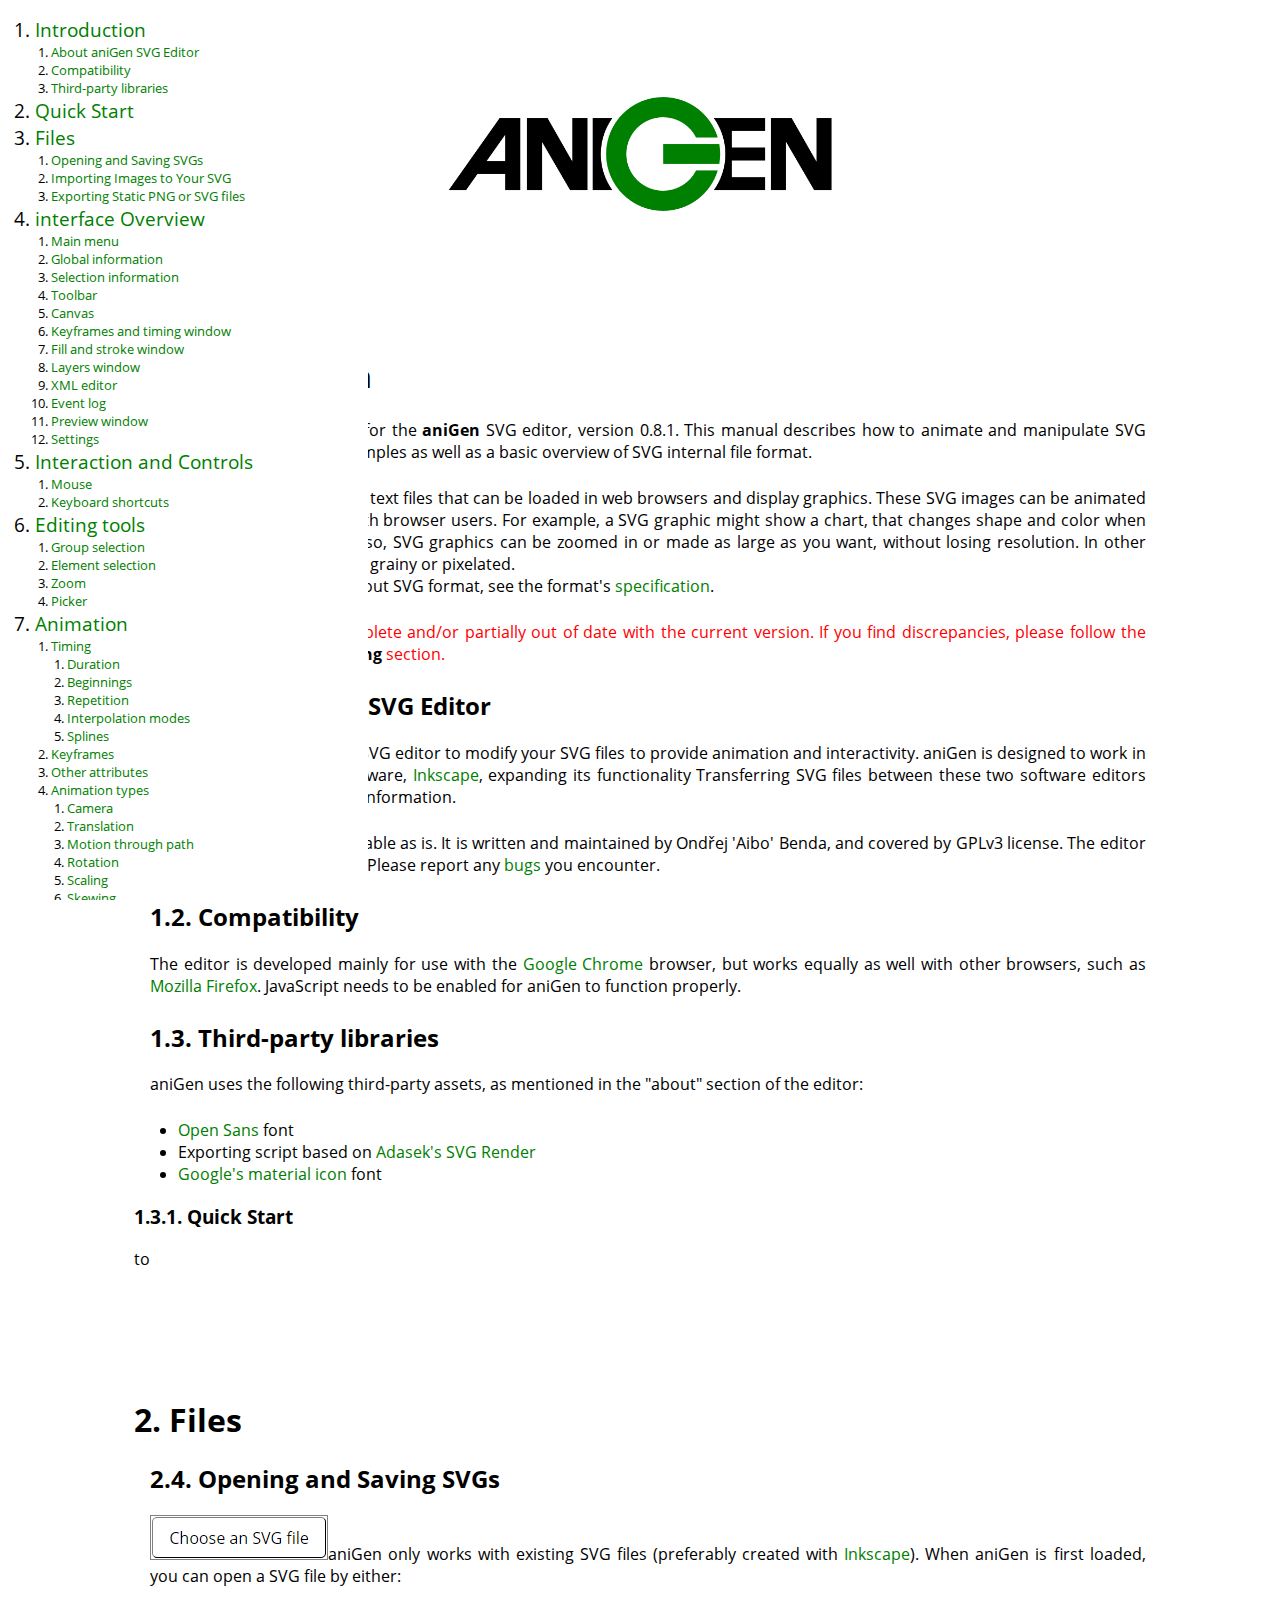
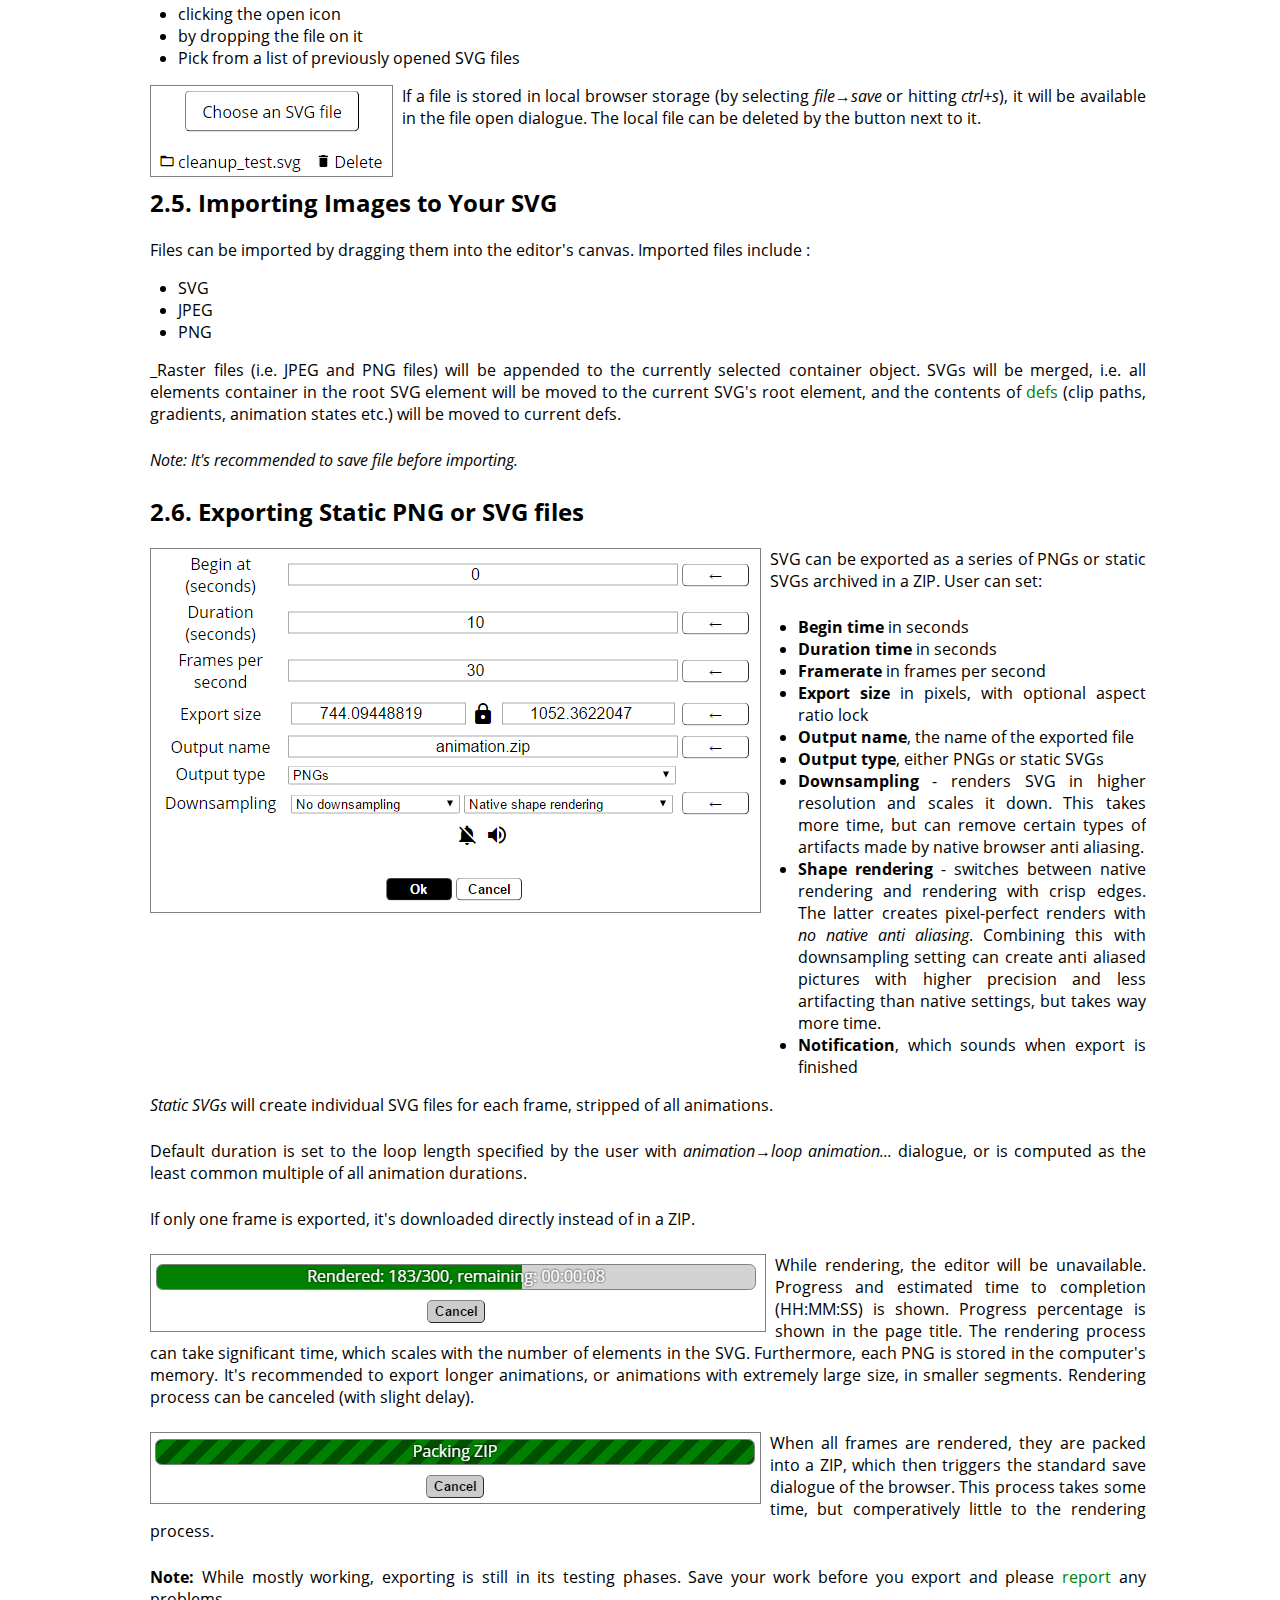
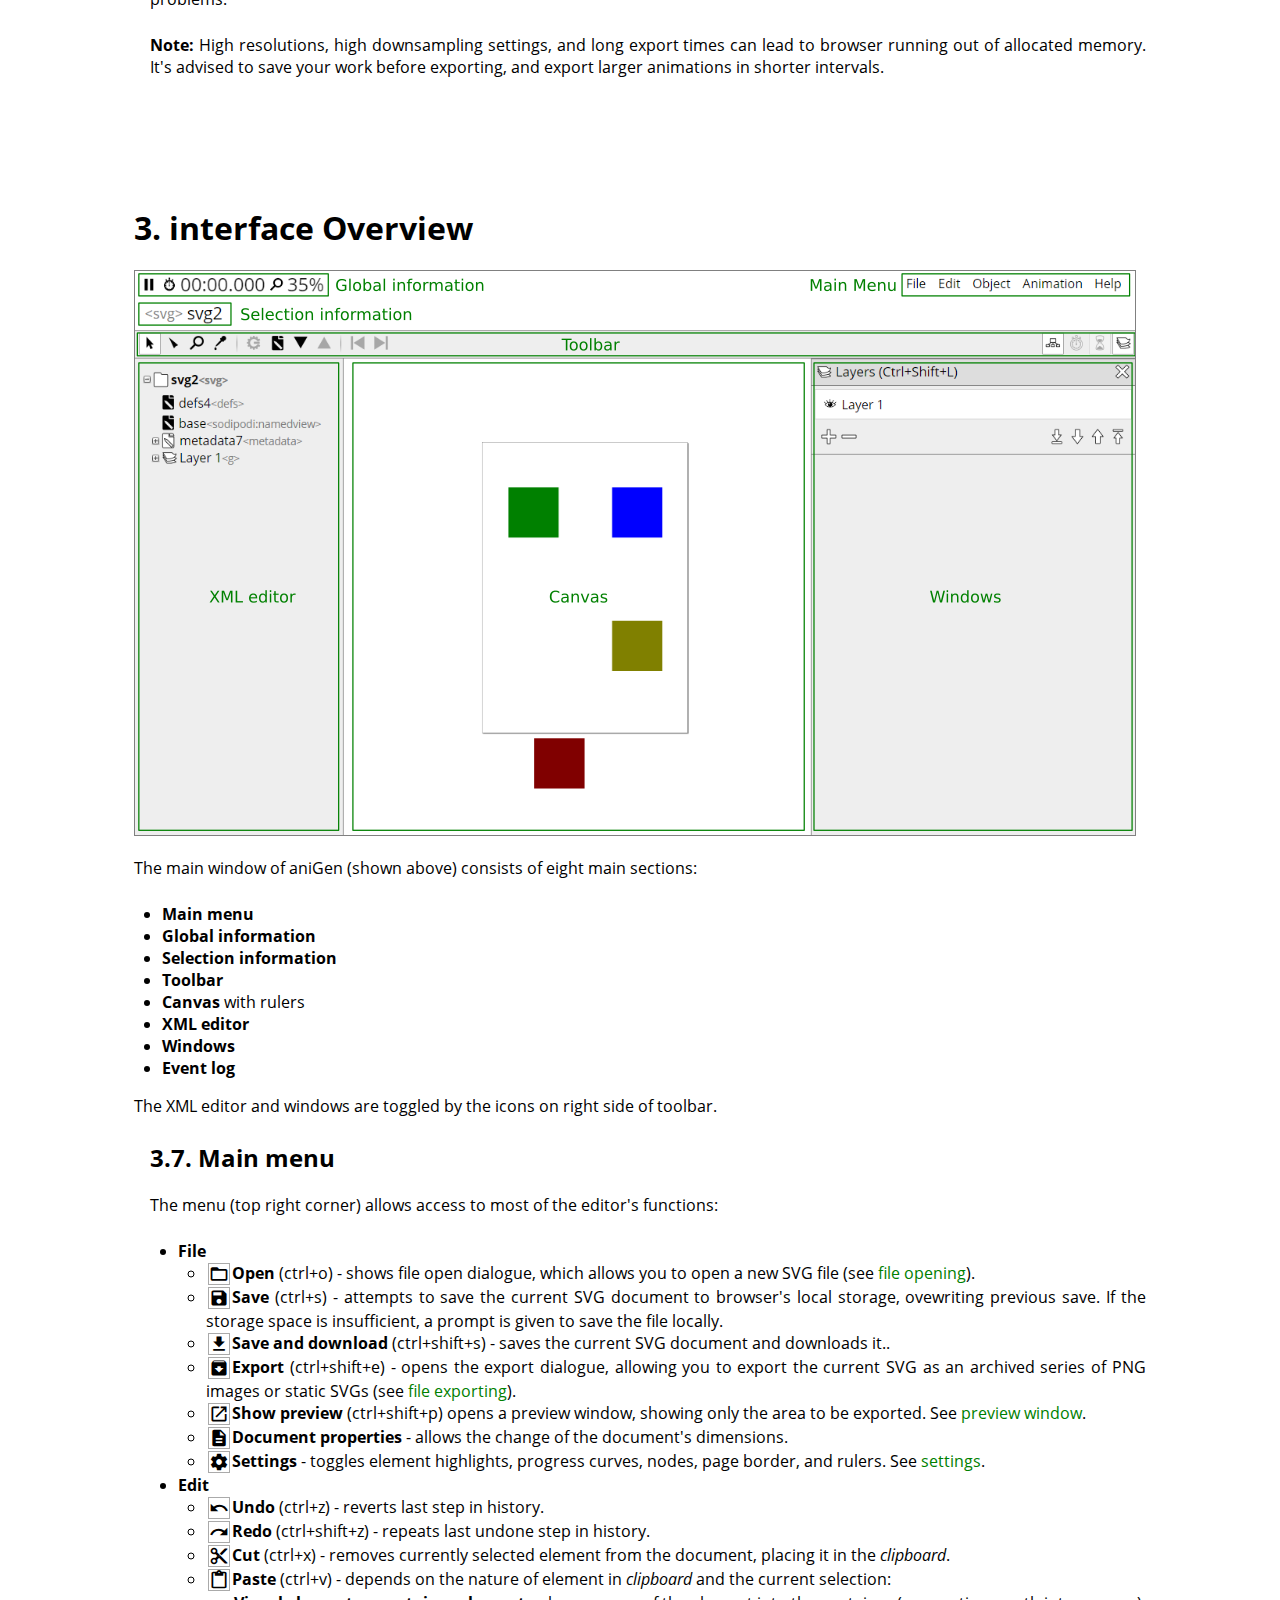
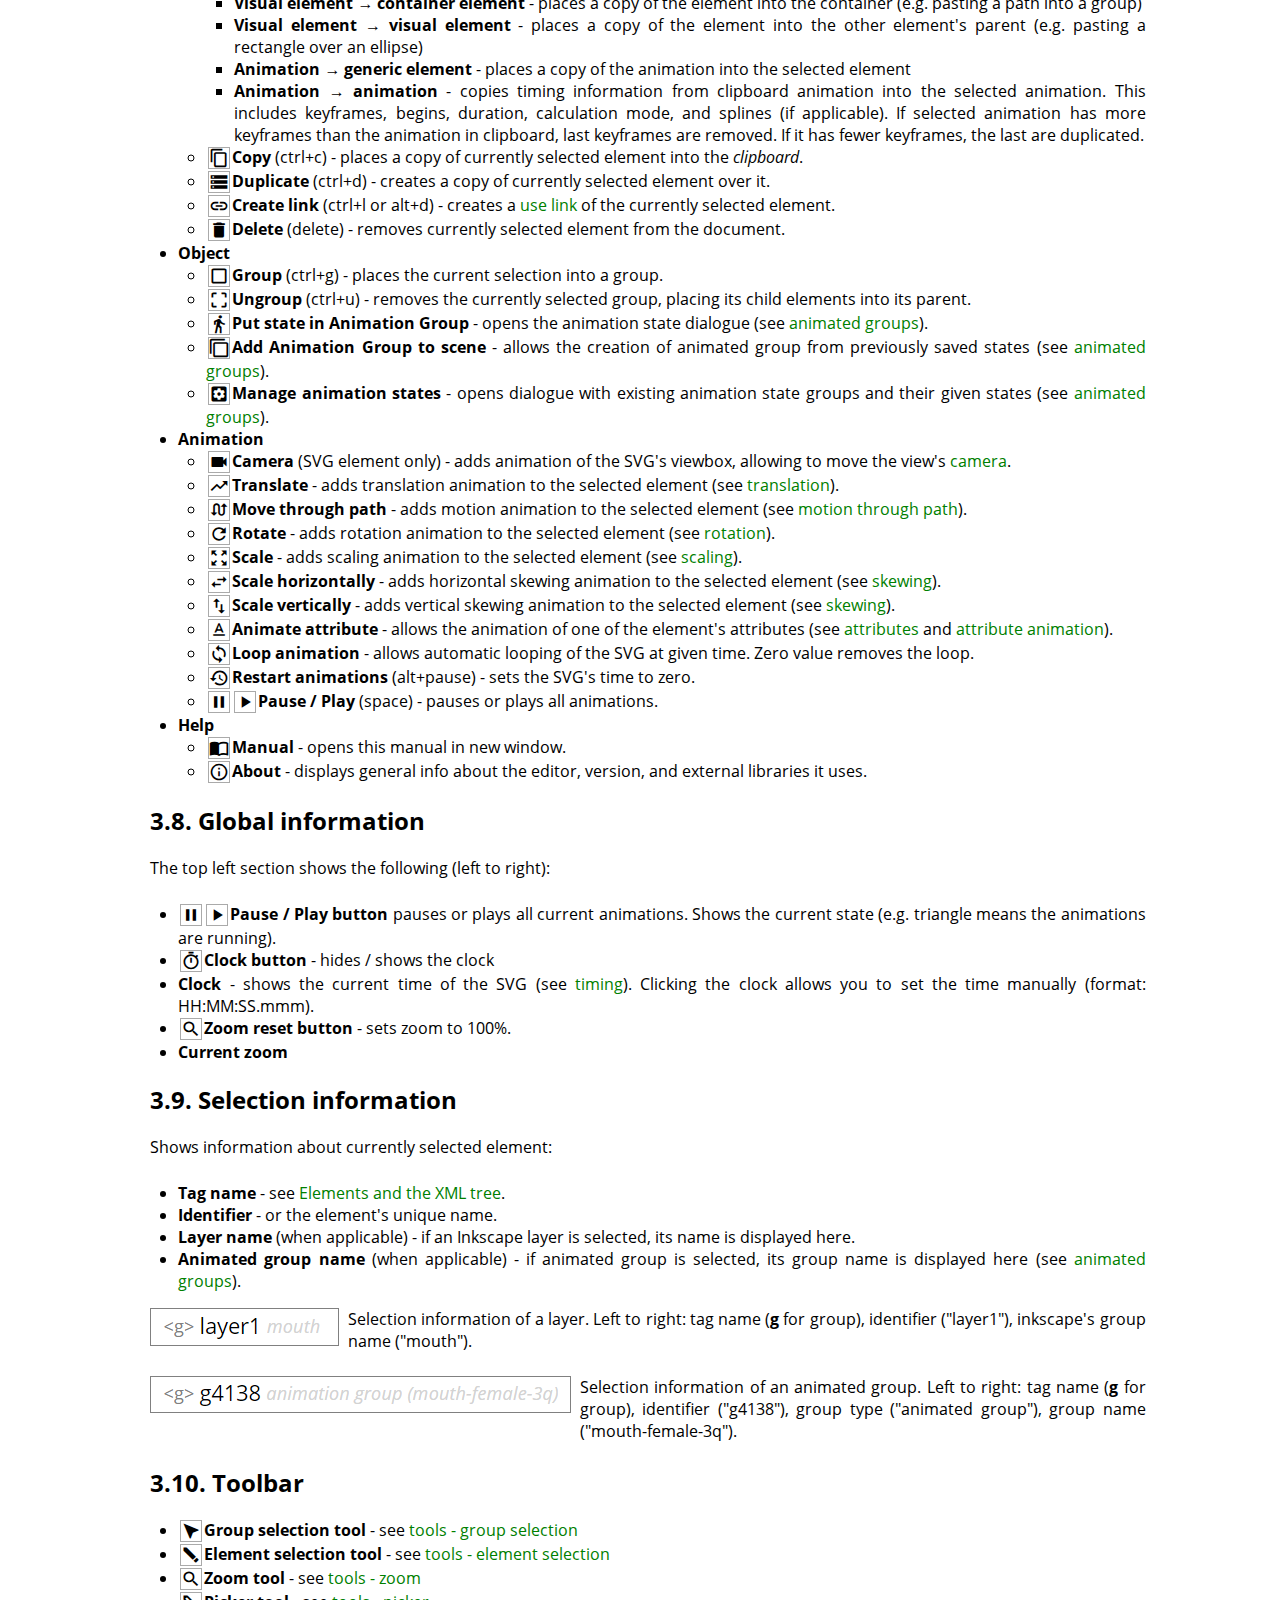
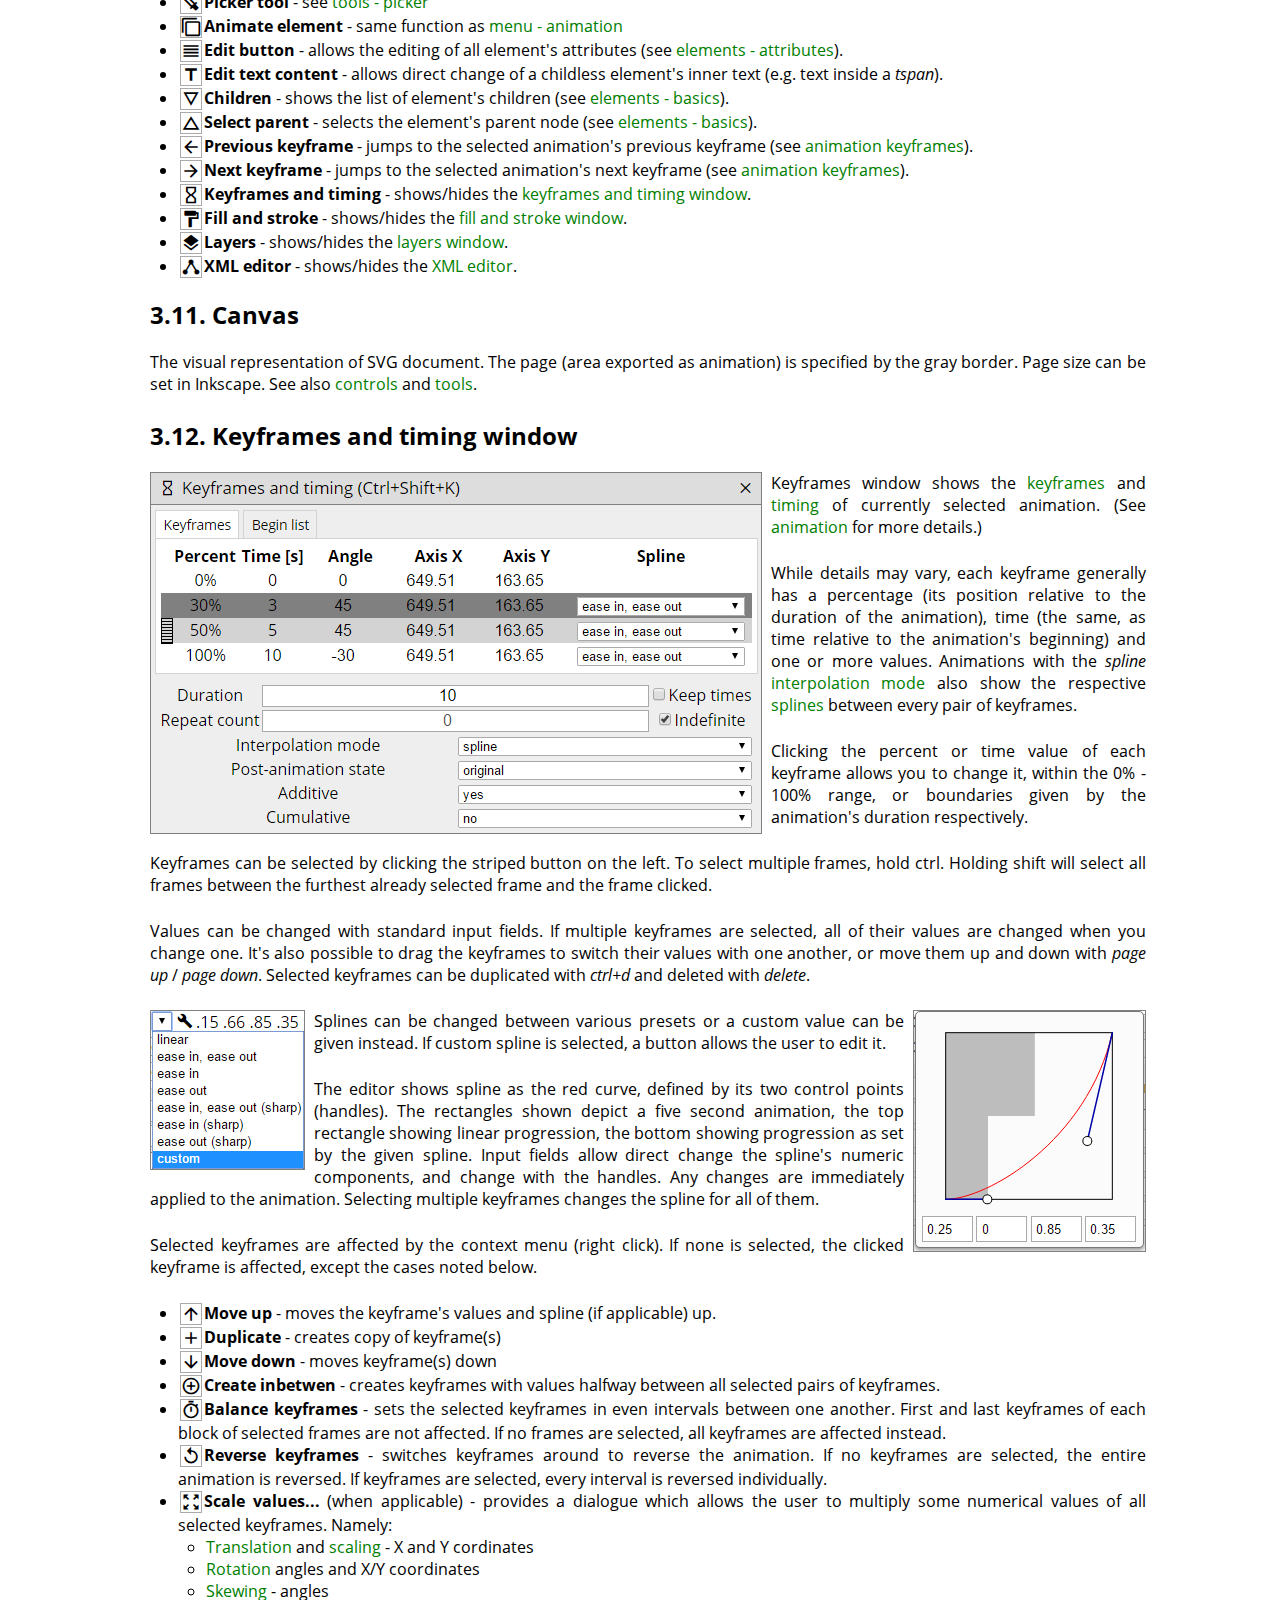
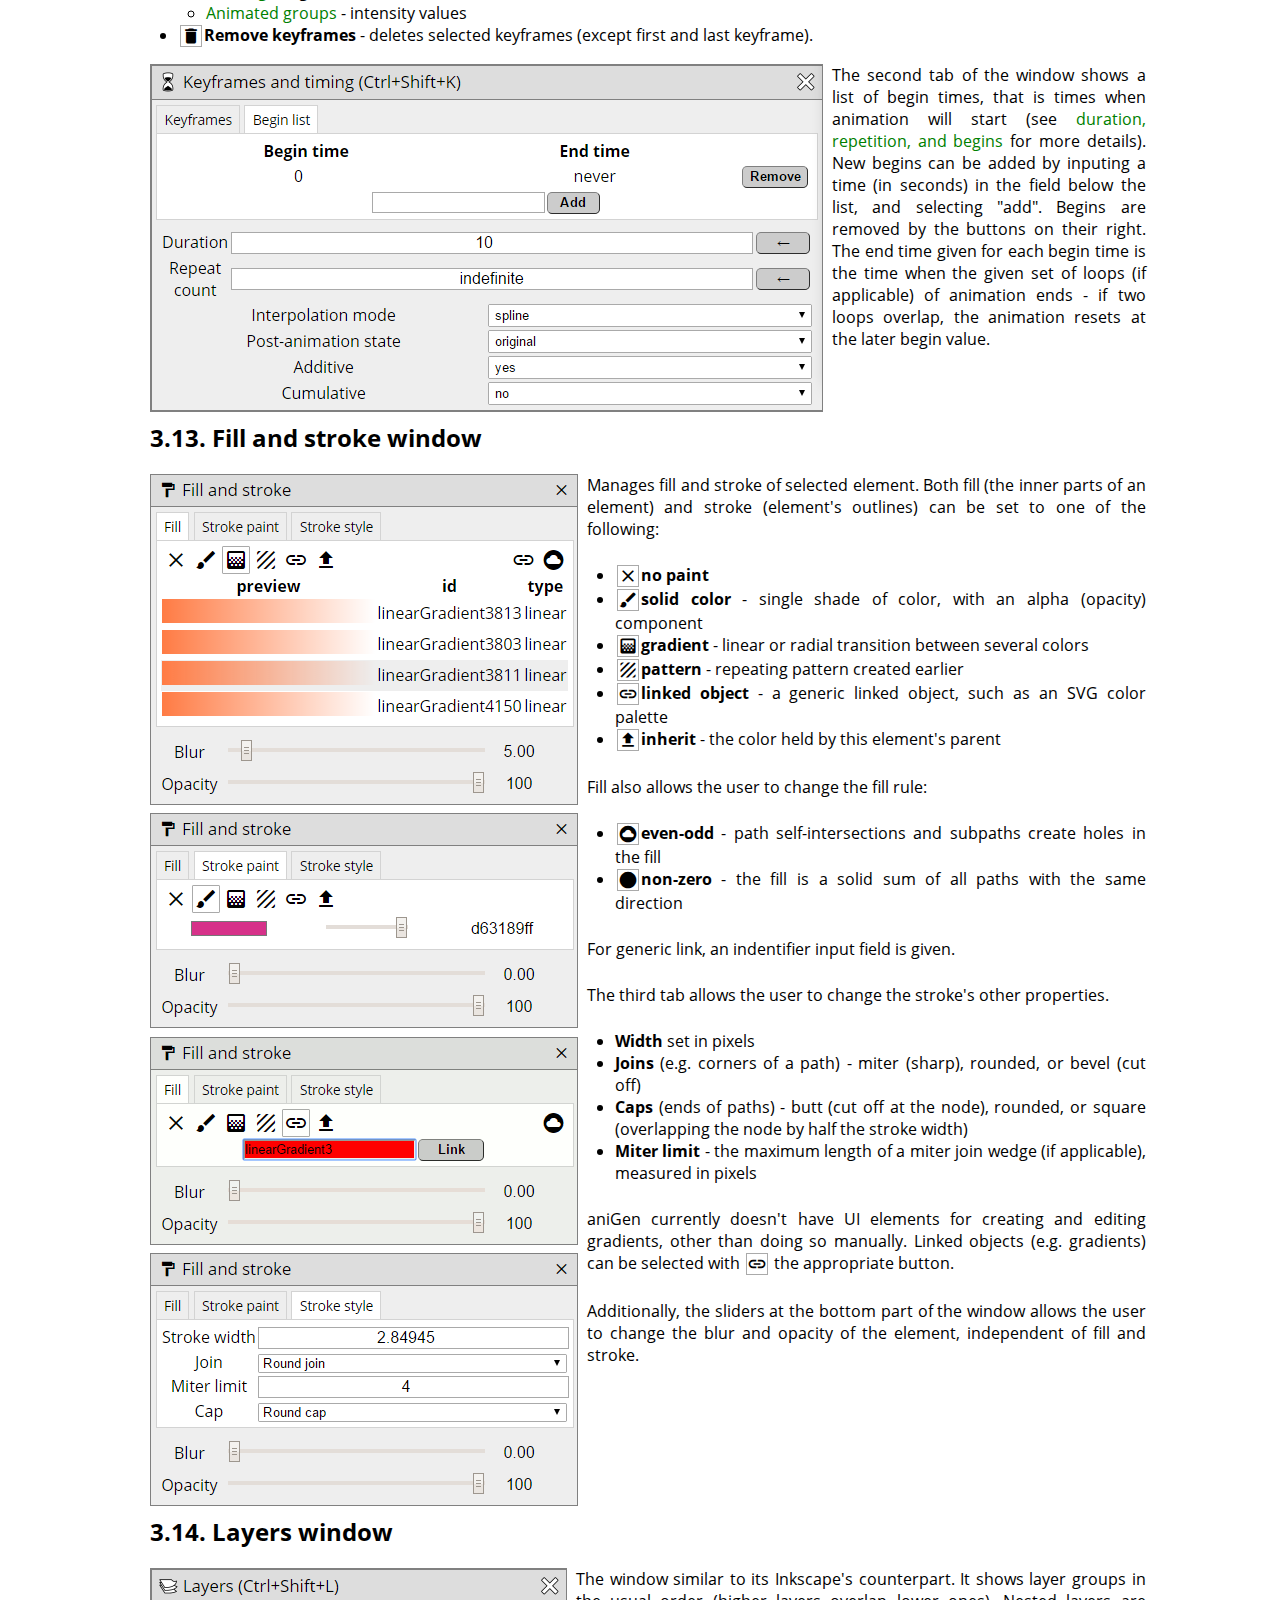
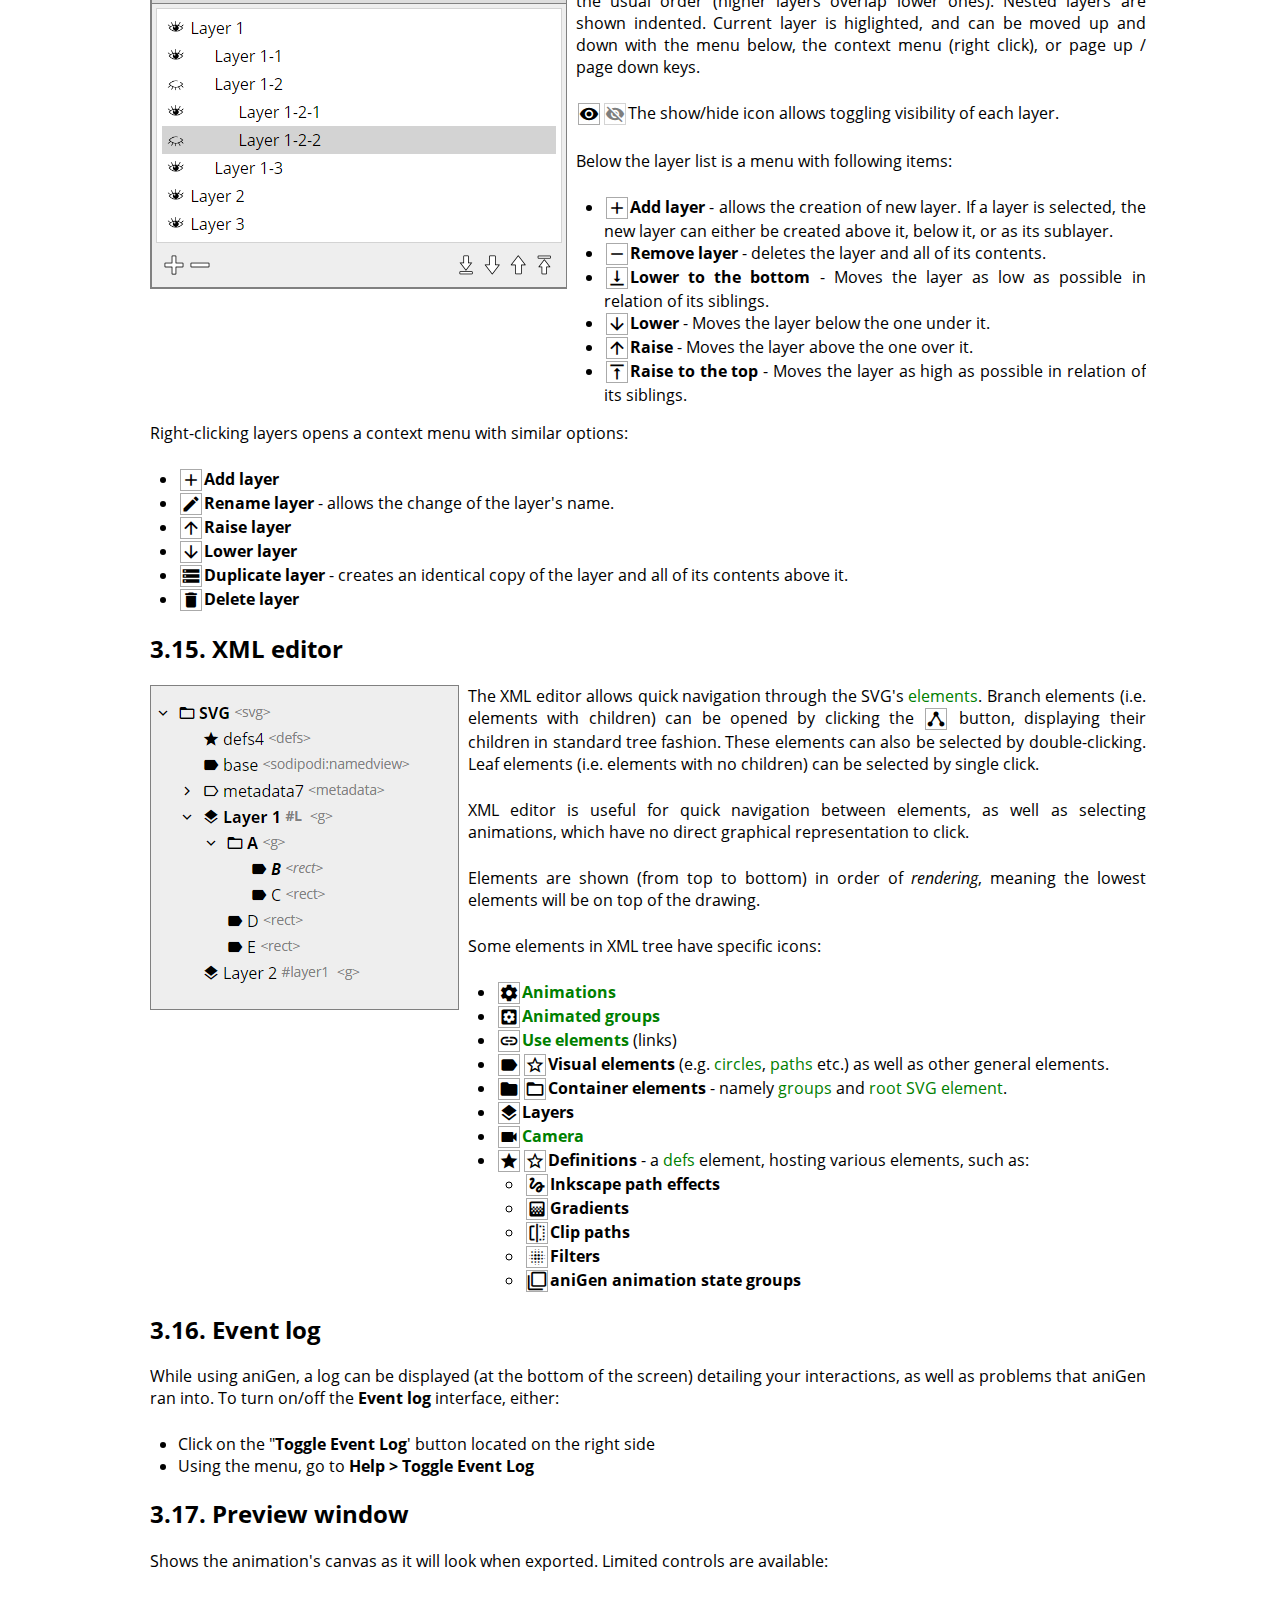
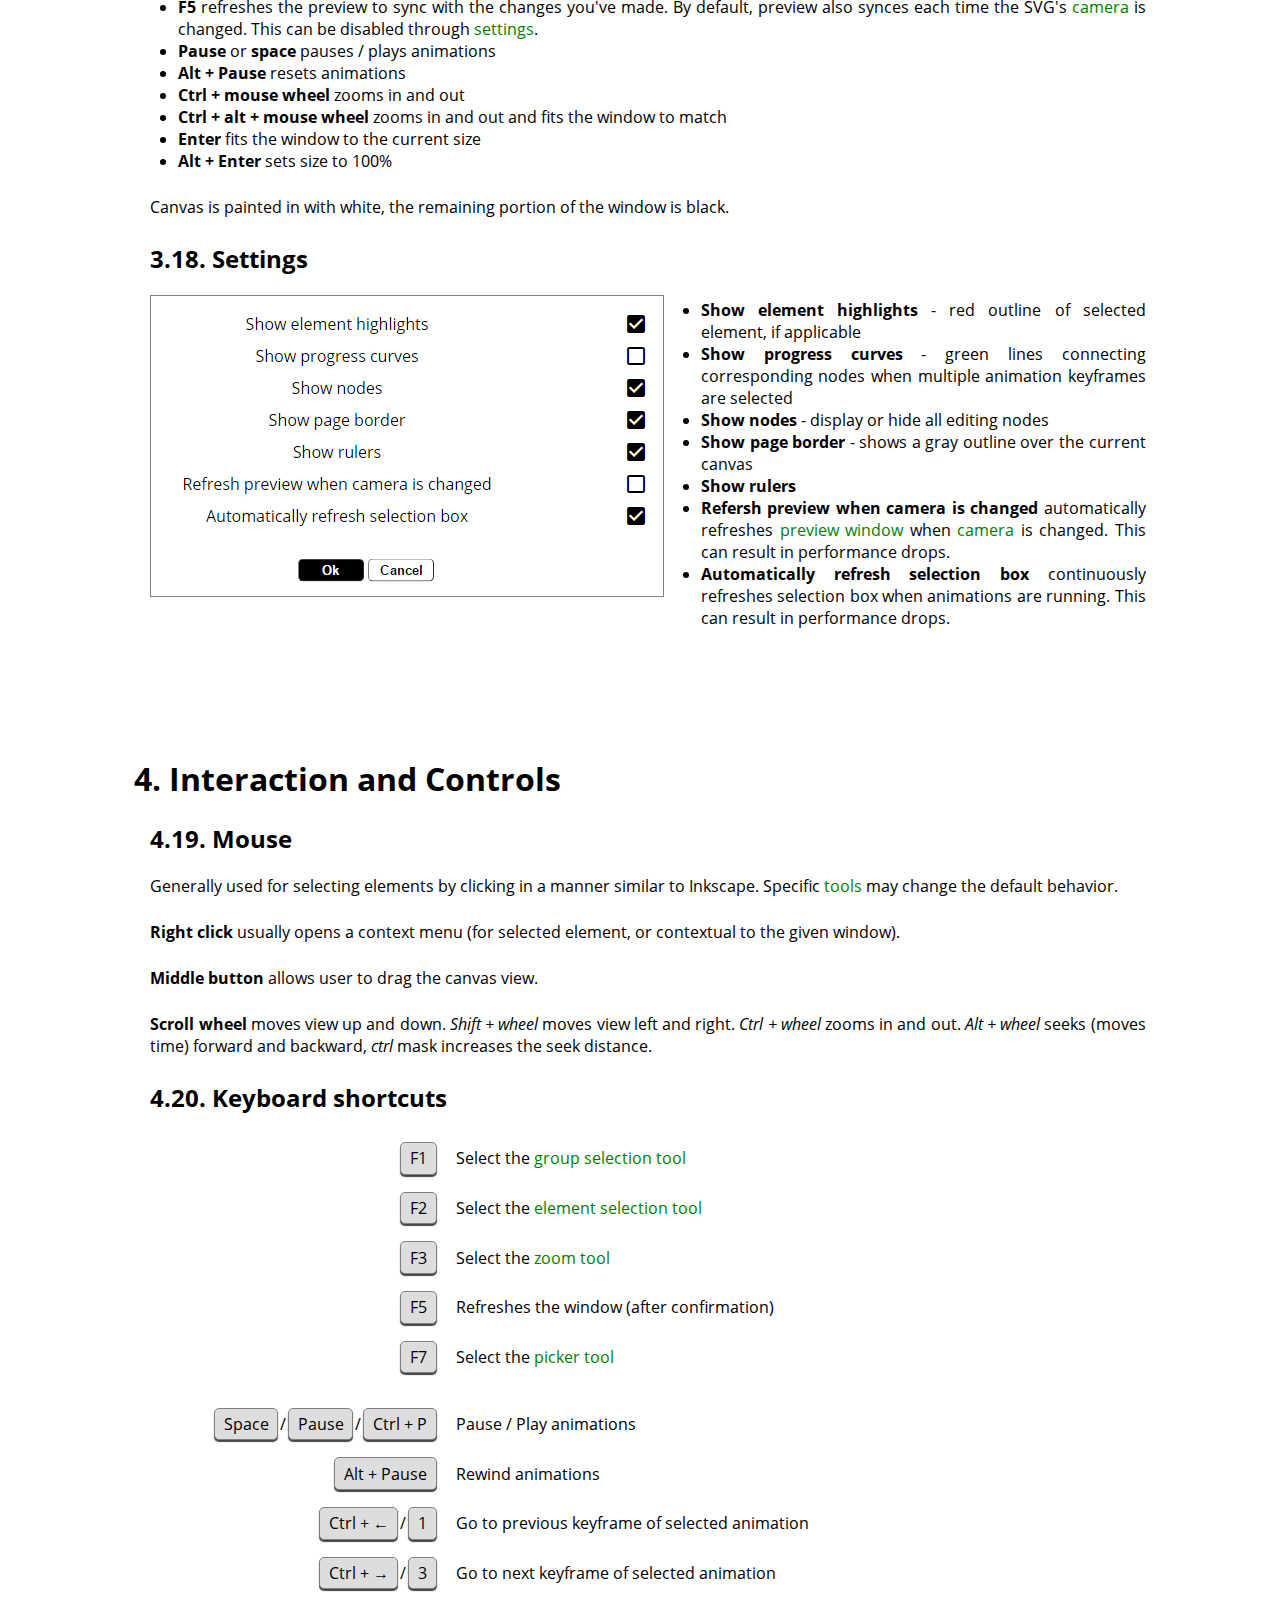
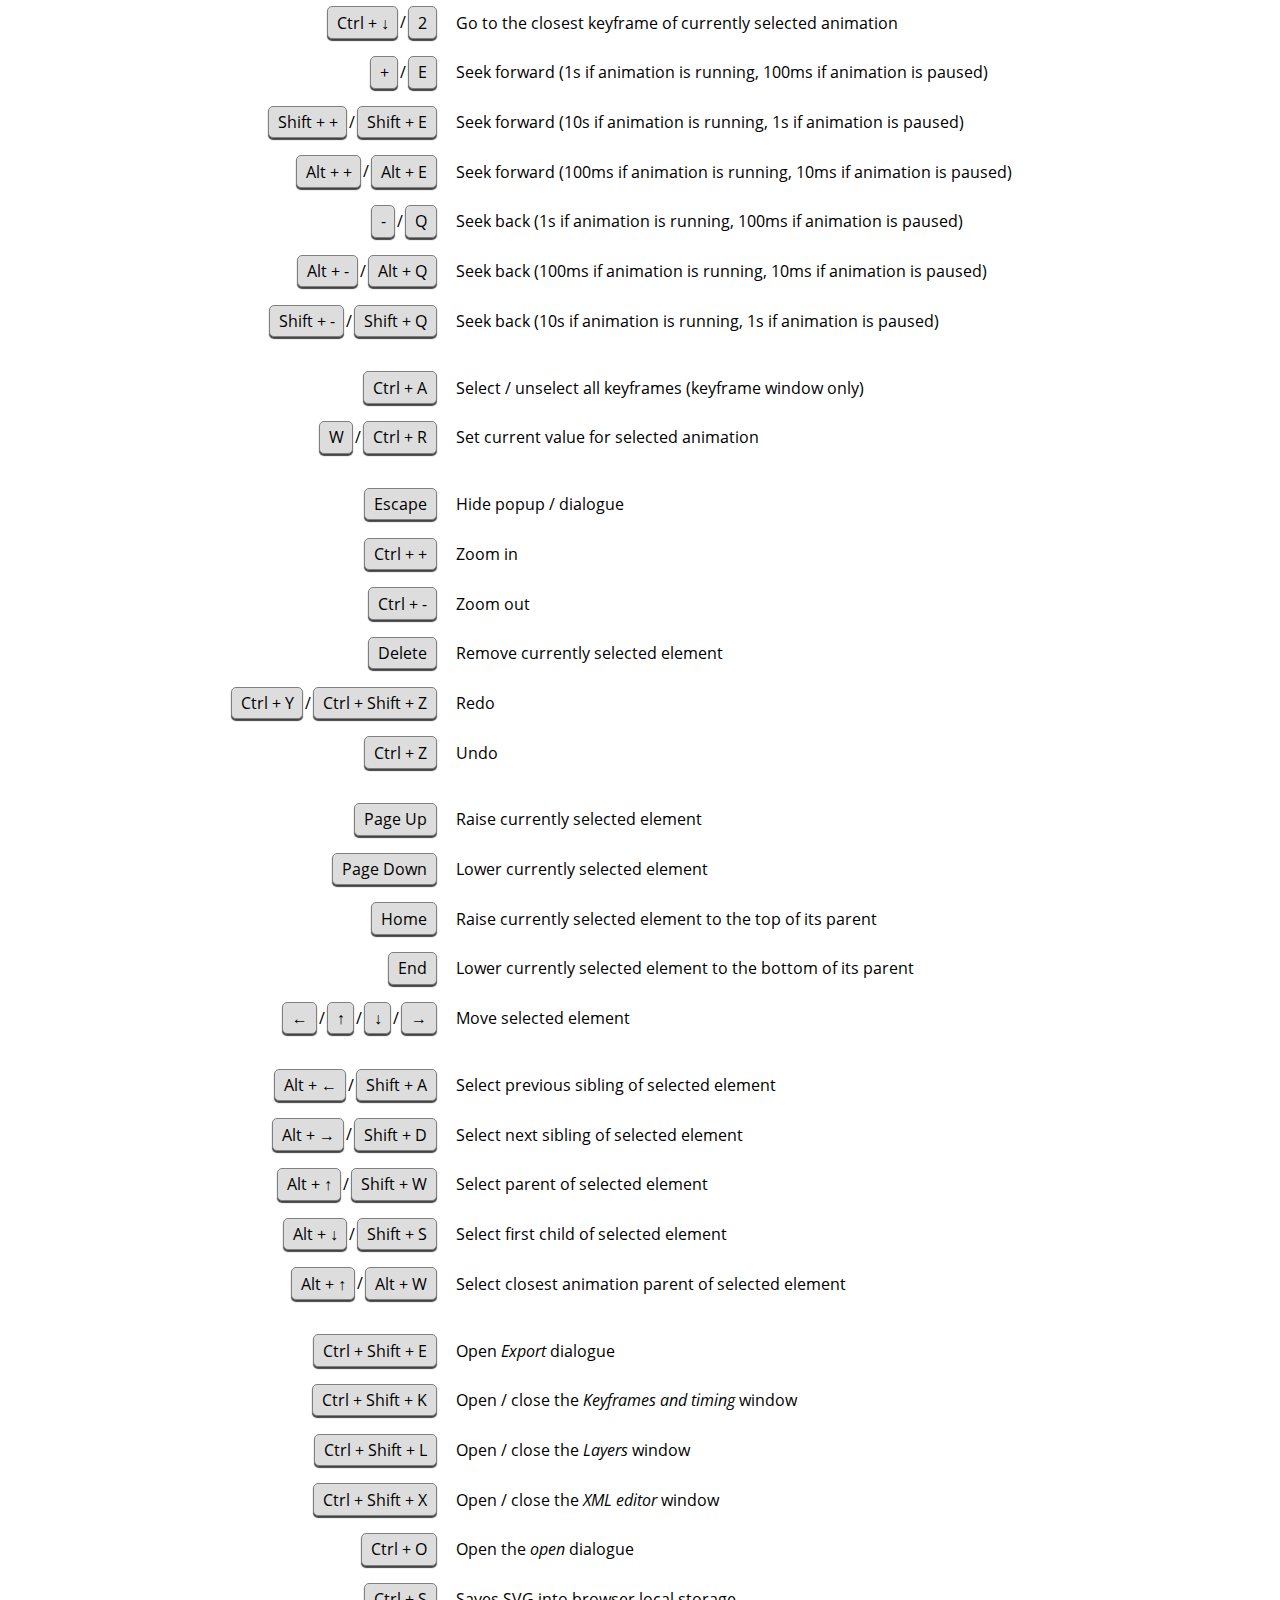
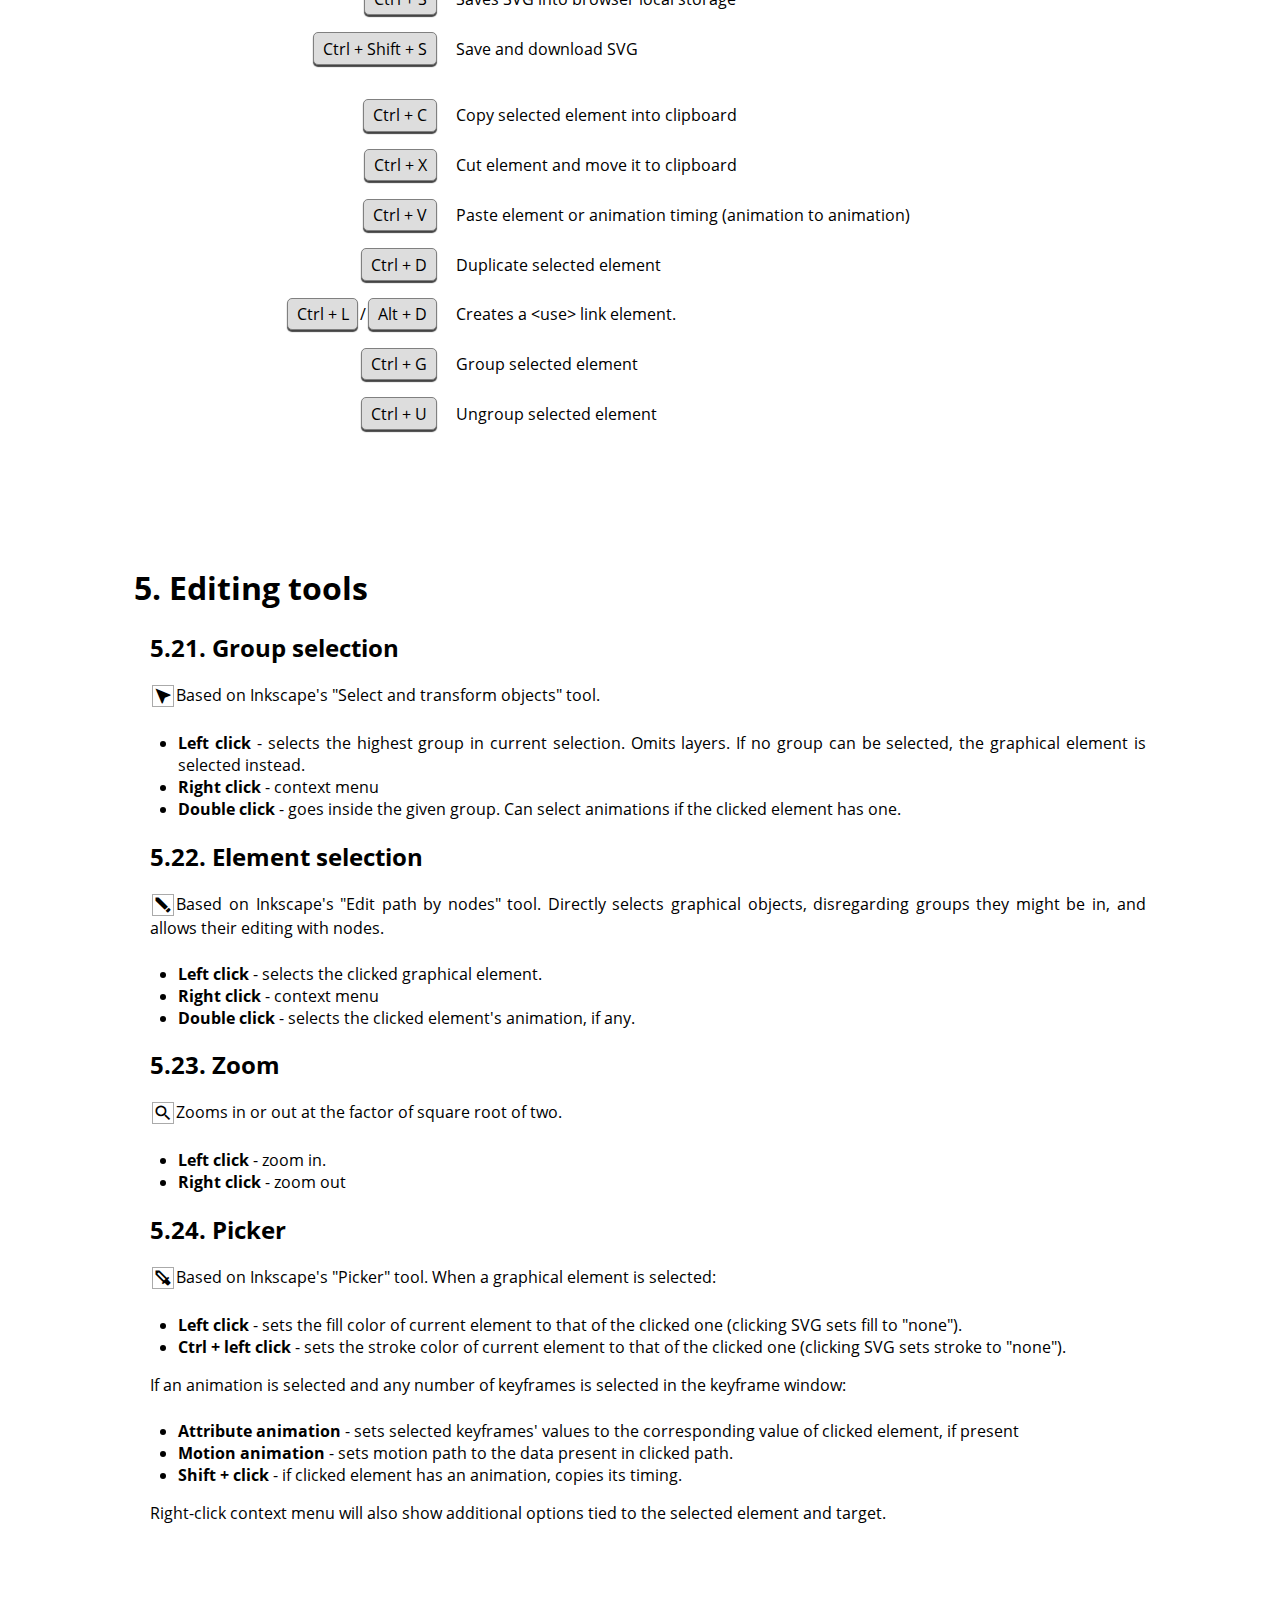
<file: manual.html>
<!DOCTYPE html>
<html
        xmlns="http://www.w3.org/1999/xhtml"
        xmlns:svg="http://www.w3.org/2000/svg"
        xmlns:xlink="http://www.w3.org/1999/xlink"
        xmlns:aniGen="http://www.aniGen.org/namespace"
>

<!-- 	aniGen (http://aniGen.org) is a web-based SVG animation editor under GPLv3 and should be treated as such
		aniGen was created by Ondrej "Aibo" Benda, of http://misteraibo.deviantart.com -->

<head>
    <meta charset="utf-8">
    <meta name="viewport" content="height=device-height, width=device-width, initial-scale=1.0, minimum-scale=1.0, maximum-scale=1.0, user-scalable=no" />
    <meta http-equiv="Cache-Control" content="no-cache, no-store, must-revalidate" />
    <meta http-equiv="Pragma" content="no-cache" />
    <meta http-equiv="Expires" content="0" />
    <title id="page_title">aniGen User Manual</title>

    <link href='https://fonts.googleapis.com/css?family=Open+Sans:400,700,400italic,700italic' rel='stylesheet' type='text/css'>

    <link rel="alternate icon" type="image/png" href="_favicon/favicon-16x16.png">

	<link rel="stylesheet" type="text/css" href="_css/manual.css">

</head>
<body>
	<div class="logo"><img src="_png/logo_large.png" alt="aniGen logo" class="logo"></div>

	<nav id="tableOfContents">
		<h1 class="notcount">Table of contents</h1>
		<!-- table of contents -->
	</nav>

	<div id='menu_header'>&#9776; Menu</div>

	<aside id="menu">
	</aside>

	<section id="introduction">
		<h1>Introduction</h1>
		<p>Welcome to the user manual for the <strong>aniGen</strong> SVG editor, version 0.8.1.
		This manual describes how to animate and manipulate SVG files.  This manual includes examples as well as a basic overview of SVG internal file format.</p>
		<p>From a high level, SVG files are text files that can be loaded in web browsers and display graphics.  These SVG images can be animated as well as have interactivity with browser users.  For example, a SVG graphic might show a chart, that changes shape and color when you click on it.  <b>add graphic</b> Also, SVG graphics can be zoomed in or made as large as you want, without losing resolution.  In other words, SVG graphics aren't get grainy or pixelated.
		<br />For more technical specificsabout SVG format, see the format's <a href="https://www.w3.org/TR/SVG/Overview.html">specification</a>.</p>
		<p style="color:red">This document may be incomplete and/or partially out of date with the current version. If you find discrepancies, please follow the procedures in the <a href="#bugs" style="color: black; font-weight: bold;">bug reporting</a> section.</p>

		<section id="introduction_editor">
			<h2>About aniGen SVG Editor</h2>
			<p><strong>aniGen</strong> is a browser-based SVG editor to modify your SVG files to provide animation and interactivity. aniGen is designed to work in tandem with the vector software, <a href="http://inkscape.org">Inkscape</a>, expanding its functionality
			Transferring SVG files between these two software editors should work without loss of information.</p>
			<p>aniGen is free software available as is. It is written and maintained by Ondřej 'Aibo' Benda, and covered by GPLv3 license. The editor is currently in testing phase. Please report any <a href="#bugs">bugs</a> you encounter.</p>
		</section>

		<section id="introduction_compatibility">
			<h2>Compatibility</h2>
			<p>The editor is developed mainly for use with the <a href="https://www.google.com/chrome">Google Chrome</a> browser, but works equally as well with other browsers, such as <a href="https://www.mozilla.org/en-US/firefox/new/">Mozilla Firefox</a>.
			JavaScript needs to be enabled for aniGen to function properly.</p>
		</section>

		<section id="libraries">
			<h2>Third-party libraries</h2>
			<p>aniGen uses the following third-party assets, as mentioned in the "about" section of the editor:</p>
				<ul>
					<li><a href="https://fonts.google.com/specimen/Open+Sans">Open Sans</a> font</li>
					<li>Exporting script based on <a href="https://github.com/adasek/svg-render">Adasek's SVG Render</a></li>
					<li><a href="https://material.io/icons/">Google's material icon</a> font</li>
				</ul>
		</section>

	</section>
	<section id="quick_start">
		<h3>Quick Start</h3>
		<p>
			to
		</p>
	</section>
	<section id="files">
		<h1>Files</h1>

		<section id="files_opening">
			<h2>Opening and Saving SVGs</h2>
			<img src="_images/dialogue_open.png" alt="File open dialogue" />aniGen only works with existing SVG files (preferably created with <a href="http://inkscape.org">Inkscape</a>). 
			When aniGen is first loaded, you can open a SVG file by either:
			<ul>
				<li>clicking the open icon</li>
				<li>by dropping the file on it</li>
				<li>Pick from a list of previously opened SVG files</li>
			</ul>

			<p>
				<img src="_images/dialogue_open2.png" alt="File open dialogue with existing file">If a file is stored in local browser storage (by selecting <em>file→save</em> or hitting <em>ctrl+s</em>), it will be available in the file open dialogue. The local file can be deleted by the button next to it.</p>
		</section>

		<section id="files_importing">
			<h2>Importing Images to Your SVG</h2>
			Files can be imported by dragging them into the editor's canvas. Imported files include :
			<ul>
				<li>SVG</li>
				<li>JPEG</li>
				<li>PNG</li>
			</ul>
			<p>
			_Raster files (i.e. JPEG and PNG files) will be appended to the currently selected container object.
				SVGs will be merged, i.e. all elements container in the root SVG element will be moved to the current SVG's root element, and the contents of <a href="elements_common_defs">defs</a>
				(clip paths, gradients, animation states etc.) will be moved to current defs.</p>
			<p><i>Note:  It's recommended to save file before importing.</i></p>
		</section>

		<section id="files_exporting">
			<h2>Exporting Static PNG or SVG files</h2>
			<p><img src="_images/dialogue_export1.png" alt="File export dialogue">SVG can be exported as a series of PNGs or static SVGs archived in a ZIP. User can set:
			<ul>
				<li><strong>Begin time</strong> in seconds</li>
				<li><strong>Duration time</strong> in seconds</li>
				<li><strong>Framerate</strong> in frames per second</li>
				<li><strong>Export size</strong> in pixels, with optional aspect ratio lock</li>
				<li><strong>Output name</strong>, the name of the exported file</li>
				<li><strong>Output type</strong>, either PNGs or static SVGs</li>
				<li><strong>Downsampling</strong> - renders SVG in higher resolution and scales it down. This takes more time, but can remove certain types of artifacts made by native browser anti aliasing.</li>
				<li><strong>Shape rendering</strong> - switches between native rendering and rendering with crisp edges. The latter creates pixel-perfect renders with <em>no native anti aliasing</em>. Combining this with downsampling setting can create anti aliased pictures with higher precision and less artifacting than native settings, but takes way more time.</li>
				<li><strong>Notification</strong>, which sounds when export is finished</li>
			</ul>
			<p><em>Static SVGs</em> will create individual SVG files for each frame, stripped of all animations.</p>
			<p>Default duration is set to the loop length specified by the user with <em>animation→loop animation...</em> dialogue, or is computed as the least common multiple of all animation durations.</p>
			<p>If only one frame is exported, it's downloaded directly instead of in a ZIP.</p>
			<p><img src="_images/dialogue_export2.png" alt="Rendering in progress">While rendering, the editor will be unavailable. Progress and estimated time to completion (HH:MM:SS) is shown.
				Progress percentage is shown in the page title.
				The rendering process can take significant time, which scales with the number of elements in the SVG. Furthermore, each PNG is stored in the computer's memory. It's recommended to export longer animations,
				or animations with extremely large size, in smaller segments. Rendering process can be canceled (with slight delay).</p>
			<p><img src="_images/dialogue_export3.png" alt="Files being packed into a ZIP">When all frames are rendered, they are packed into a ZIP, which then triggers the standard save dialogue of the browser.
				This process takes some time, but comperatively little to the rendering process.</p>
			<p><strong>Note:</strong> While mostly working, exporting is still in its testing phases. Save your work before you export and please <a href="#bugs">report</a> any problems.</p>
			<p><strong>Note:</strong> High resolutions, high downsampling settings, and long export times can lead to browser running out of allocated memory. It's advised to save your work before exporting, and export larger animations in shorter intervals.</p>
		</section>

	</section>

	</section>
	<section id="interface">
		<h1>interface Overview</h1>
		<img src="_images/editor_overview.png" alt="Overview of the aniGen editor's main window.">
		<p>The main window of aniGen (shown above) consists of eight main sections:</p>
			<ul>
				<li><strong>Main menu</strong></li>
				<li><strong>Global information</strong></li>
				<li><strong>Selection information</strong></li>
				<li><strong>Toolbar</strong></li>
				<li><strong>Canvas</strong> with rulers</li>
				<li><strong>XML editor</strong></li>
				<li><strong>Windows</strong></li>
				<li><strong>Event log</strong></li>
			</ul>
		<p>The XML editor and windows are toggled by the icons on right side of toolbar.</p>

		<section id="interface_menu">
			<h2>Main menu</h2>
			<p>The menu (top right corner) allows access to most of the editor's functions:</p>
			<ul>
				<li><strong>File</strong>
					<ul>
						<li><i class="material-icons">folder_open</i><strong>Open</strong> (ctrl+o) - shows file open dialogue, which allows you to open a new SVG file (see <a href="#files_opening">file opening</a>).</li>
						<li><i class="material-icons">save</i><strong>Save</strong> (ctrl+s) - attempts to save the current SVG document to browser's local storage, ovewriting previous save. If the storage space is insufficient, a prompt is given to save the file locally.</li>
						<li><i class="material-icons">file_download</i><strong>Save and download</strong> (ctrl+shift+s) - saves the current SVG document and downloads it..</li>
						<li><i class="material-icons">archive</i><strong>Export</strong> (ctrl+shift+e) - opens the export dialogue, allowing you to export the current SVG as an archived series of PNG images or static SVGs (see <a href="#files_exporting">file exporting</a>).</li>
						<li><i class="material-icons">launch</i><strong>Show preview</strong> (ctrl+shift+p) opens a preview window, showing only the area to be exported. See <a href="#interface_preview">preview window</a>.</li>

						<li><i class="material-icons">description</i><strong>Document properties</strong> - allows the change of the document's dimensions.</li>
						<li><i class="material-icons">settings</i><strong>Settings</strong> - toggles element highlights, progress curves, nodes, page border, and rulers. See <a href="#interface_settings">settings</a>.</li>
					</ul>
				</li>
				<li><strong>Edit</strong>
					<ul>
						<li><i class="material-icons">undo</i><strong>Undo</strong> (ctrl+z) - reverts last step in history.</li>
						<li><i class="material-icons">redo</i><strong>Redo</strong> (ctrl+shift+z) - repeats last undone step in history.</li>
						<li><i class="material-icons">content_cut</i><strong>Cut</strong> (ctrl+x) - removes currently selected element from the document, placing it in the <em>clipboard</em>.</li>
						<li><i class="material-icons">content_paste</i><strong>Paste</strong> (ctrl+v) - depends on the nature of element in <em>clipboard</em> and the current selection:
							<ul>
								<li><strong>Visual element &rarr; container element</strong> - places a copy of the element into the container (e.g. pasting a path into a group)</li>
								<li><strong>Visual element &rarr; visual element</strong> - places a copy of the element into the other element's parent (e.g. pasting a rectangle over an ellipse)</li>
								<li><strong>Animation &rarr; generic element</strong> - places a copy of the animation into the selected element</li>
								<li><strong>Animation &rarr; animation</strong> - copies timing information from clipboard animation into the selected animation. This includes keyframes, begins, duration,
									calculation mode, and splines (if applicable). If selected animation has more keyframes than the animation in clipboard, last keyframes are removed. If it has fewer keyframes, the last
									are duplicated.</li>
							</ul>
						</li>
						<li><i class="material-icons">content_copy</i><strong>Copy</strong> (ctrl+c) - places a copy of currently selected element into the <em>clipboard</em>.</li>
						<li><i class="material-icons">storage</i><strong>Duplicate</strong> (ctrl+d) - creates a copy of currently selected element over it.</li>
						<li><i class="material-icons">link</i><strong>Create link</strong> (ctrl+l or alt+d) - creates a <a href="#elements_common_use">use link</a> of the currently selected element.</li>
						<li><i class="material-icons">delete</i><strong>Delete</strong> (delete) - removes currently selected element from the document.</li>
					</ul>
				</li>
				<li><strong>Object</strong>
					<ul>
						<li><i class="material-icons">crop_din</i><strong>Group</strong> (ctrl+g) - places the current selection into a group.</li>
						<li><i class="material-icons">crop_free</i><strong>Ungroup</strong> (ctrl+u) - removes the currently selected group, placing its child elements into its parent.</li>
						<li><i class="material-icons">directions_walk</i><strong>Put state in Animation Group</strong> - opens the animation state dialogue (see <a href="#animated_groups">animated groups</a>).</li>
						<li><i class="material-icons turn-90">filter_none</i><strong>Add Animation Group to scene</strong> - allows the creation of animated group from previously saved states (see <a href="#animated_groups">animated groups</a>).</li>
						<li><i class="material-icons">settings_applications</i><strong>Manage animation states</strong> - opens dialogue with existing animation state groups and their given states (see <a href="#animated_groups">animated groups</a>).</li>
					</ul>
				</li>
				<li><strong>Animation</strong>
					<ul>
						<li><i class="material-icons">videocam</i><strong>Camera</strong> (SVG element only) - adds animation of the SVG's viewbox, allowing to move the view's <a href="#animation_types_camera">camera</a>.</li>

						<li><i class="material-icons">trending_up</i><strong>Translate</strong> - adds translation animation to the selected element (see <a href="#animation_types_transform_translate">translation</a>).</li>
						<li><i class="material-icons">swap_calls</i><strong>Move through path</strong> - adds motion animation to the selected element (see <a href="#animation_types_motion">motion through path</a>).</li>
						<li><i class="material-icons">refresh</i><strong>Rotate</strong> - adds rotation animation to the selected element (see <a href="#animation_types_transform_rotate">rotation</a>).</li>
						<li><i class="material-icons">zoom_out_map</i><strong>Scale</strong> - adds scaling animation to the selected element (see <a href="#animation_types_transform_scale">scaling</a>).</li>
						<li><i class="material-icons">swap_horiz</i><strong>Scale horizontally</strong> - adds horizontal skewing animation to the selected element (see <a href="#animation_types_transform_skew">skewing</a>).</li>
						<li><i class="material-icons">swap_vert</i><strong>Scale vertically</strong> - adds vertical skewing animation to the selected element (see <a href="#animation_types_transform_skew">skewing</a>).</li>
						<li><i class="material-icons">text_format</i><strong>Animate attribute</strong> - allows the animation of one of the element's attributes (see <a href="#elements_attributes">attributes</a> and <a href="#animation_types_attribute">attribute animation</a>).</li>
						<li><i class="material-icons">loop</i><strong>Loop animation</strong> - allows automatic looping of the SVG at given time. Zero value removes the loop.</li>
						<li><i class="material-icons">restore</i><strong>Restart animations</strong> (alt+pause) - sets the SVG's time to zero.</li>
						<li><i class="material-icons">pause</i><i class="material-icons">play_arrow</i><strong>Pause / Play</strong> (space) - pauses or plays all animations.</li>
					</ul>
				</li>
				<li><strong>Help</strong>
					<ul>
						<li><i class="material-icons">import_contacts</i><strong>Manual</strong> - opens this manual in new window.</li>
						<li><i class="material-icons">info_outline</i><strong>About</strong> - displays general info about the editor, version, and external libraries it uses.</li>
					</ul>
				</li>
			</ul>
		</section>

		<section id="interface_global">
			<h2>Global information</h2>
			<p>The top left section shows the following (left to right):</p>
			<ul>
				<li><i class="material-icons">pause</i><i class="material-icons">play_arrow</i><strong>Pause / Play button</strong> pauses or plays all current animations. Shows the current state (e.g. triangle means the animations are running).</li>
				<li><i class="material-icons">timer</i><strong>Clock button</strong> - hides / shows the clock</li>
				<li><strong>Clock</strong> - shows the current time of the SVG (see <a href="#animation_timing">timing</a>). Clicking the clock allows you to set the time manually (format: HH:MM:SS.mmm).</li>
				<li><i class="material-icons">search</i><strong>Zoom reset button</strong> - sets zoom to 100%.</li>
				<li><strong>Current zoom</strong></li>
			</ul>
		</section>

		<section id="interface_selection">
			<h2>Selection information</h2>
			<p>Shows information about currently selected element:</p>
			<ul>
				<li><strong>Tag name</strong> - see <a href="#elements">Elements and the XML tree</a>.</li>
				<li><strong>Identifier</strong> - or the element's unique name.</li>
				<li><strong>Layer name</strong> (when applicable) - if an Inkscape layer is selected, its name is displayed here.</li>
				<li><strong>Animated group name</strong> (when applicable) - if animated group is selected, its group name is displayed here (see <a href="#animated_groups">animated groups</a>).</li>
			</ul>
			<p><img src="_images/selection_layer.png" alt="Selection information of a layer.">Selection information of a layer. Left to right: tag name (<strong>g</strong> for group), identifier ("layer1"), inkscape's group name ("mouth").</p>
			<p><img src="_images/selection_animation_group.png" alt="Selection information of an animated group.">Selection information of an animated group. Left to right: tag name (<strong>g</strong> for group), identifier ("g4138"), group type ("animated group"), group name ("mouth-female-3q").</p>
		</section>

		<section id="interface_toolbar">
			<h2>Toolbar</h2>
			<ul>
				<li><i class="material-icons flip-h">near_me</i><strong>Group selection tool</strong> - see <a href="#tools_group">tools - group selection</a></li>
				<li><i class="material-icons flip-v">edit</i><strong>Element selection tool</strong> - see <a href="#tools_element">tools - element selection</a></li>
				<li><i class="material-icons">search</i><strong>Zoom tool</strong> - see <a href="#tools_zoom">tools - zoom</a></li>
				<li><i class="material-icons flip-v">colorize</i><strong>Picker tool</strong> - see <a href="#tools_picker">tools - picker</a></li>
				<li><i class="material-icons turn-90">filter_none</i><strong>Animate element</strong> - same function as <a href="#interface_menu">menu - animation</a></li>
				<li><i class="material-icons">reorder</i><strong>Edit button</strong> - allows the editing of all element's attributes (see <a href="#elements_attributes">elements - attributes</a>).</li>
                                <li><i class="material-icons">title</i><strong>Edit text content</strong> - allows direct change of a childless element's inner text (e.g. text inside a <em>tspan</em>).</li>
				<li><i class="material-icons">details</i><strong>Children</strong> - shows the list of element's children (see <a href="#elements">elements - basics</a>).</li>
				<li><i class="material-icons">change_history</i><strong>Select parent</strong> - selects the element's parent node (see <a href="#elements">elements - basics</a>).</li>
				<li><i class="material-icons">arrow_back</i><strong>Previous keyframe</strong> - jumps to the selected animation's previous keyframe (see <a href="#animation_keyframes">animation keyframes</a>).</li>
				<li><i class="material-icons">arrow_forward</i><strong>Next keyframe</strong> - jumps to the selected animation's next keyframe (see <a href="#animation_keyframes">animation keyframes</a>).</li>


				<li><i class="material-icons">hourglass_empty</i><strong>Keyframes and timing</strong> - shows/hides the <a href="#interface_keyframes">keyframes and timing window</a>.</li>
				<li><i class="material-icons">format_paint</i><strong>Fill and stroke</strong> - shows/hides the <a href="#interface_colors">fill and stroke window</a>.</li>
				<li><i class="material-icons">layers</i><strong>Layers</strong> - shows/hides the <a href="#interface_layers">layers window</a>.</li>
				<li><i class="material-icons turn-90">share</i><strong>XML editor</strong> - shows/hides the <a href="#interface_xml">XML editor</a>.</li>
			</ul>
		</section>

		<section id="interface_canvas">
			<h2>Canvas</h2>
			<p>The visual representation of SVG document. The page (area exported as animation) is specified by the gray border. Page size can be set in Inkscape. See also <a href="#controls">controls</a> and <a href="#tools">tools</a>.</p>
		</section>

		<section id="interface_keyframes">
			<h2>Keyframes and timing window</h2>
			<p><img src="_images/window_keyframes1.png" alt="Keyframes window">Keyframes window shows the <a href="#animation_keyframes">keyframes</a> and <a href="#animation_timing">timing</a> of currently selected animation.
				(See <a href="#animation">animation</a> for more details.)</p>
			<p>While details may vary, each keyframe generally has a percentage (its position relative to the duration of the animation), time (the same, as time relative to the animation's beginning) and one or more values.
				Animations with the <em>spline</em> <a href="#animation_timing_interpolation">interpolation mode</a> also show the respective <a href="#animation_timing_splines">splines</a> between every pair of keyframes.</p>
			<p>Clicking the percent or time value of each keyframe allows you to change it, within the 0% - 100% range, or boundaries given by the animation's duration respectively.</p>
			<p>Keyframes can be selected by clicking the striped button on the left. To select multiple frames, hold ctrl. Holding shift will select all frames between the furthest already selected frame and the frame clicked.</p>
			<p>Values can be changed with standard input fields. If multiple keyframes are selected, all of their values are changed when you change one. It's also possible to drag the keyframes to switch their values with one another,
				or move them up and down with <em>page up</em> / <em>page down</em>. Selected keyframes can be duplicated with <em>ctrl+d</em> and deleted with <em>delete</em>.</p>
			<p><img src="_images/window_keyframes_spline1.png" alt="Keyframes window - spline menu"><img class="right" src="_images/window_keyframes_spline2.png" alt="Keyframes window - spline editor">Splines can be changed between various presets or a custom value can be given instead. If custom spline is selected, a button allows the user to edit it.</p>
			<p>The editor shows spline as the red curve, defined by its two control points (handles). The rectangles shown depict a five second animation, the top rectangle showing linear progression, the bottom showing progression as set by the given spline. Input fields allow direct change the spline's numeric components, and change with the handles. Any changes are immediately applied to the animation. Selecting multiple keyframes changes the spline for all of them.</p>


			<p>Selected keyframes are affected by the context menu (right click). If none is selected, the clicked keyframe is affected, except the cases noted below.</p>
			<ul>
				<li><i class="material-icons">arrow_upward</i><strong>Move up</strong> - moves the keyframe's values and spline (if applicable) up.</li>
				<li><i class="material-icons">add</i><strong>Duplicate</strong> - creates copy of keyframe(s)</li>
				<li><i class="material-icons">arrow_downward</i><strong>Move down</strong> - moves keyframe(s) down</li>

				<li><i class="material-icons">add_circle_outline</i><strong>Create inbetwen</strong> - creates keyframes with values halfway between all selected pairs of keyframes.</li>
				<li><i class="material-icons">timer</i><strong>Balance keyframes</strong> - sets the selected keyframes in even intervals between one another. First and last keyframes of each block of selected frames are not affected. If no frames are selected, all keyframes are affected instead.</li>
				<li><i class="material-icons">replay</i><strong>Reverse keyframes</strong> - switches keyframes around to reverse the animation. If no keyframes are selected, the entire animation is reversed. If keyframes are selected, every interval is reversed individually.</li>
				<li><i class="material-icons">zoom_out_map</i><strong>Scale values...</strong> (when applicable) - provides a dialogue which allows the user to multiply some numerical values of all selected keyframes. Namely:
					<ul>
						<li><a href="#animation_types_transform_translate">Translation</a> and <a href="#animation_types_transform_scale">scaling</a> - X and Y cordinates</li>
						<li><a href="#animation_types_transform_rotate">Rotation</a> angles and X/Y coordinates</li>
						<li><a href="#animation_types_transform_skew">Skewing</a> - angles</li>
						<li><a href="#animated_groups">Animated groups</a> - intensity values</li>
						<!-- <li><a href="#animation_types_attribute">Attribute animation</a> - only if the affected attribute is <em>display</em> or <em>visibility</em> - values are changed to their opposites.</li> -->
					</ul>
				</li>
				<li><i class="material-icons">delete</i><strong>Remove keyframes</strong> - deletes selected keyframes (except first and last keyframe).</li>
			</ul>
			<p><img src="_images/window_keyframes2.png" alt="Keyframes window">The second tab of the window shows a list of begin times, that is times when animation will start (see <a href="#animation_timing_duration">duration, repetition, and begins</a> for more details).
				New begins can be added by inputing a time (in seconds) in the field below the list, and selecting "add". Begins are removed by the buttons on their right. The end time given for each begin time is the time when the given set of loops (if applicable) of animation ends -
				if two loops overlap, the animation resets at the later begin value.</p>
		</section>

		<section id="interface_colors">
			<h2>Fill and stroke window</h2>
			<p><img src="_images/window_colors1.png" alt="Fill tab of Fill and Stroke window, showing gradients">Manages fill and stroke of selected element. Both fill (the inner parts of an element) and stroke (element's outlines) can be set to one of the following:
			<ul>
				<li><i class="material-icons">close</i><strong>no paint</strong></li>
				<li><i class="material-icons">brush</i><strong>solid color</strong> - single shade of color, with an alpha (opacity) component</li>
				<li><i class="material-icons">gradient</i><strong>gradient</strong> - linear or radial transition between several colors</li>
				<li><i class="material-icons">texture</i><strong>pattern</strong> - repeating pattern created earlier</li>
				<li><i class="material-icons">link</i><strong>linked object</strong> - a generic linked object, such as an SVG color palette</li>
				<li><i class="material-icons">file_upload</i><strong>inherit</strong> - the color held by this element's parent</li>
			</ul>
			</p>
			<p><img src="_images/window_colors2.png" alt="Stroke paint tab of Fill and Stroke window, showing solid color">Fill also allows the user to change the fill rule:
			<ul>
				<li><i class="material-icons">cloud_circle</i><strong>even-odd</strong> - path self-intersections and subpaths create holes in the fill</li>
				<li><i class="material-icons">lens</i><strong>non-zero</strong> - the fill is a solid sum of all paths with the same direction</li>
			</ul>
			</p>
			<p><img src="_images/window_colors4.gif" alt="Fill tab of Fill and Stroke window, showing generic linking">For generic link, an indentifier input field is given.</p>
			<p><img src="_images/window_colors3.png" alt="Stroke style tab of Fill and Stroke window">The third tab allows the user to change the stroke's other properties.
			<ul>
				<li><strong>Width</strong> set in pixels</li>
				<li><strong>Joins</strong> (e.g. corners of a path) - miter (sharp), rounded, or bevel (cut off)</li>
				<li><strong>Caps</strong> (ends of paths) - butt (cut off at the node), rounded, or square (overlapping the node by half the stroke width)</li>
				<li><strong>Miter limit</strong> - the maximum length of a miter join wedge (if applicable), measured in pixels</li>
			</ul>
			</p>
			<p>aniGen currently doesn't have UI elements for creating and editing gradients, other than doing so manually. Linked objects (e.g. gradients) can be selected with <i class="material-icons">link</i> the appropriate button.</p>
			<p>Additionally, the sliders at the bottom part of the window allows the user to change the blur and opacity of the element, independent of fill and stroke.</p>
		</section>

		<section id="interface_layers">
			<h2>Layers window</h2>
			<p><img src="_images/window_layers.png" alt="Layers window">The window similar to its Inkscape's counterpart. It shows layer groups in the usual order (higher layers overlap lower ones). Nested layers are shown indented.
				Current layer is higlighted, and can be moved up and down with the menu below, the context menu (right click), or page up / page down keys.</p>
			<p><i class="material-icons">visibility</i><i class="material-icons" style="opacity: 0.5;">visibility_off</i>The show/hide icon allows toggling visibility of each layer.</p>
			<p>Below the layer list is a menu with following items:</p>
			<ul>
				<li><i class="material-icons">add</i><strong>Add layer</strong> - allows the creation of new layer. If a layer is selected, the new layer can either be created above it, below it, or as its sublayer.</li>
				<li><i class="material-icons">remove</i><strong>Remove layer</strong> - deletes the layer and all of its contents.</li>
				<li><i class="material-icons">vertical_align_bottom</i><strong>Lower to the bottom</strong> - Moves the layer as low as possible in relation of its siblings.</li>
				<li><i class="material-icons">arrow_downward</i><strong>Lower</strong> - Moves the layer below the one under it.</li>
				<li><i class="material-icons">arrow_upward</i><strong>Raise</strong> - Moves the layer above the one over it.</li>
				<li><i class="material-icons">vertical_align_top</i><strong>Raise to the top</strong> - Moves the layer as high as possible in relation of its siblings.</li>
			</ul>
			<p>Right-clicking layers opens a context menu with similar options:</p>
			<ul>
				<li><i class="material-icons">add</i><strong>Add layer</strong></li>
				<li><i class="material-icons">edit</i><strong>Rename layer</strong> - allows the change of the layer's name.</li>
				<li><i class="material-icons">arrow_upward</i><strong>Raise layer</strong></li>
				<li><i class="material-icons">arrow_downward</i><strong>Lower layer</strong></li>
				<li><i class="material-icons">storage</i><strong>Duplicate layer</strong> - creates an identical copy of the layer and all of its contents above it.</li>
				<li><i class="material-icons">delete</i><strong>Delete layer</strong></li>
			</ul>
		</section>

		<section id="interface_xml">
			<h2>XML editor</h2>
			<p><img src="_images/window_xml.png" alt="XML editor window">The XML editor allows quick navigation through the SVG's <a href="elements">elements</a>. Branch elements (i.e. elements with children)
				can be opened by clicking the <i class="material-icons turn-90">share</i> button, displaying their children in standard tree fashion. These elements can also be selected by double-clicking.
				Leaf elements (i.e. elements with no children) can be selected by single click.</p>
			<p>XML editor is useful for quick navigation between elements, as well as selecting animations, which have no direct graphical representation to click.</p>
			<p>Elements are shown (from top to bottom) in order of <em>rendering</em>, meaning the lowest elements will be on top of the drawing.</p>
			<p>Some elements in XML tree have specific icons:</p>
			<ul>
				<li><i class="material-icons">settings</i><strong><a href="#animation">Animations</a></strong></li>
				<li><i class="material-icons">settings_applications</i><strong><a href="#animation_groups">Animated groups</a></strong></li>
				<li><i class="material-icons">link</i><strong><a href="#elements_common_use">Use elements</a></strong> (links)</li>
				<li><i class="material-icons">label</i><i class="material-icons">star_outline</i><strong>Visual elements</strong> (e.g. <a href="#elements_common_cicle">circles</a>, <a href="#elements_common_cicle">paths</a> etc.) as well as other general elements.</li>
				<li><i class="material-icons">folder</i><i class="material-icons">folder_open</i><strong>Container elements</strong> - namely <a href="#elements_common_g">groups</a> and <a href="#elements_common_svg">root SVG element</a>.</li>
				<li><i class="material-icons">layers</i><strong>Layers</strong></li>
				<li><i class="material-icons">videocam</i><strong><a href="#animation_types_camera">Camera</a></strong></li>
				<li><i class="material-icons">star</i><i class="material-icons">star_outline</i><strong>Definitions</strong> - a <a href="#elements_common_defs">defs</a> element, hosting various elements, such as:</li>
					<ul>
						<li><i class="material-icons">gesture</i><strong>Inkscape path effects</strong></li>
						<li><i class="material-icons">gradient</i><strong>Gradients</strong></li>
						<li><i class="material-icons">flip</i><strong>Clip paths</strong></li>
						<li><i class="material-icons">blur_on</i><strong>Filters</strong></li>
						<li><i class="material-icons">filter_none</i><strong>aniGen animation state groups</strong></li>
					</ul>
			</ul>
		</section>

		<section id="interface_log">
			<h2>Event log</h2>
			<p>While using aniGen, a log can be displayed (at the bottom of the screen) detailing your interactions, as well as problems that aniGen ran into.  To turn on/off the <b>Event log</b> interface, either:</p>
			<ul>
				<li>Click on the "<b>Toggle Event Log</b>' button located on the right side</li>
				<li>Using the menu, go to <b> Help > Toggle Event Log</b></li>
			</ul>
		</section>


		<section id="interface_preview">
			<h2>Preview window</h2>
			<p>Shows the animation's canvas as it will look when exported. Limited controls are available:
				<ul>
					<li><strong>F5</strong> refreshes the preview to sync with the changes you've made. By default, preview also synces each time the SVG's <a href="#animation_types_camera">camera</a> is changed. This can be disabled through <a href="#interface_settings">settings</a>.</li>
					<li><strong>Pause</strong> or <strong>space</strong> pauses / plays animations</li>
					<li><strong>Alt + Pause</strong> resets animations</li>
					<li><strong>Ctrl + mouse wheel</strong> zooms in and out</li>
					<li><strong>Ctrl + alt + mouse wheel</strong> zooms in and out and fits the window to match</li>
					<li><strong>Enter</strong> fits the window to the current size</li>
					<li><strong>Alt + Enter</strong> sets size to 100%</li>
				</ul>
			</p>
			<p>Canvas is painted in with white, the remaining portion of the window is black.</p>
		</section>

		<section id="interface_settings">
			<h2>Settings</h2>
			<p><img src="_images/settings.png" alt="Settings dialogue">
				<ul>
					<li><strong>Show element highlights</strong> - red outline of selected element, if applicable</li>
					<li><strong>Show progress curves</strong> - green lines connecting corresponding nodes when multiple animation keyframes are selected</li>
					<li><strong>Show nodes</strong> - display or hide all editing nodes</li>
					<li><strong>Show page border</strong> - shows a gray outline over the current canvas</li>
					<li><strong>Show rulers</strong></li>
					<li><strong>Refersh preview when camera is changed</strong> automatically refreshes <a href="#interface_preview">preview window</a> when <a href="#animation_types_camera">camera</a> is changed. This can result in performance drops.</li>
					<li><strong>Automatically refresh selection box</strong> continuously refreshes selection box when animations are running. This can result in performance drops.</li>
				</ul>
			</p>
		</section>


	</section>
	<section id="controls">
		<h1>Interaction and Controls</h1>

		<section id="controls_mouse">
			<h2>Mouse</h2>
			<p>Generally used for selecting elements by clicking in a manner similar to Inkscape. Specific <a href="#tools">tools</a> may change the default behavior.</p>
			<p><strong>Right click</strong> usually opens a context menu (for selected element, or contextual to the given window).</p>
			<p><strong>Middle button</strong> allows user to drag the canvas view.</p>
			<p><strong>Scroll wheel</strong> moves view up and down. <em>Shift + wheel</em> moves view left and right. <em>Ctrl + wheel</em> zooms in and out. <em>Alt + wheel</em> seeks (moves time) forward and backward, <em>ctrl</em> mask increases the seek distance.</p>
		</section>

		<section id="controls_keyboard">
			<h2>Keyboard shortcuts</h2>
			<table class='keyboard'>
				<!-- <tr><th>Shortcut</th><th>Function</th></tr> -->
				<tr><td><span class='key'>F1</span></td><td>Select the <a href="#tools_group">group selection tool</a></td></tr>
				<tr><td><span class='key'>F2</span></td><td>Select the <a href="#tools_element">element selection tool</a></td></tr>
				<tr><td><span class='key'>F3</span></td><td>Select the <a href="#tools_zoom">zoom tool</a></td></tr>
				<tr><td><span class='key'>F5</span></td><td>Refreshes the window (after confirmation)</td></tr>
				<tr><td><span class='key'>F7</span></td><td>Select the <a href="#tools_picker">picker tool</a></td></tr>

				<tr><td></td><td></td></tr>

				<tr><td><span class='key'>Space</span>/<span class='key'>Pause</span>/<span class='key'>Ctrl + P</span></td><td>Pause / Play animations</td></tr>
				<tr><td><span class='key'>Alt + Pause</span></td><td>Rewind animations</td></tr>

				<tr><td><span class='key'>Ctrl + ←</span>/<span class='key'>1</span></td><td>Go to previous keyframe of selected animation</td></tr>
				<tr><td><span class='key'>Ctrl + →</span>/<span class='key'>3</span></td><td>Go to next keyframe of selected animation</td></tr>
				<tr><td><span class='key'>Ctrl + ↓</span>/<span class='key'>2</span></td><td>Go to the closest keyframe of currently selected animation</td></tr>

				<tr><td><span class='key'>+</span>/<span class='key'>E</span></td><td>Seek forward (1s if animation is running, 100ms if animation is paused)</td></tr>
				<tr><td><span class='key'>Shift + +</span>/<span class='key'>Shift + E</span></td><td>Seek forward (10s if animation is running, 1s if animation is paused)</td></tr>
				<tr><td><span class='key'>Alt + +</span>/<span class='key'>Alt + E</span></td><td>Seek forward (100ms if animation is running, 10ms if animation is paused)</td></tr>

				<tr><td><span class='key'>-</span>/<span class='key'>Q</span></td><td>Seek back (1s if animation is running, 100ms if animation is paused)</td></tr>
				<tr><td><span class='key'>Alt + -</span>/<span class='key'>Alt + Q</span></td><td>Seek back (100ms if animation is running, 10ms if animation is paused)</td></tr>
				<tr><td><span class='key'>Shift + -</span>/<span class='key'>Shift + Q</span></td><td>Seek back (10s if animation is running, 1s if animation is paused)</td></tr>

				<tr><td></td><td></td></tr>

				<tr><td><span class='key'>Ctrl + A</span></td><td>Select / unselect all keyframes (keyframe window only)</td></tr>
				<tr><td><span class='key'>W</span>/<span class='key'>Ctrl + R</span></td><td>Set current value for selected animation</td></tr>

				<tr><td></td><td></td></tr>

				<tr><td><span class='key'>Escape</span></td><td>Hide popup / dialogue</td></tr>
				<tr><td><span class='key'>Ctrl + +</span></td><td>Zoom in</td></tr>
				<tr><td><span class='key'>Ctrl + -</span></td><td>Zoom out</td></tr>

				<tr><td><span class='key'>Delete</span></td><td>Remove currently selected element</td></tr>

				<tr><td><span class='key'>Ctrl + Y</span>/<span class='key'>Ctrl + Shift + Z</span></td><td>Redo</td></tr>
				<tr><td><span class='key'>Ctrl + Z</span></td><td>Undo</td></tr>

				<tr><td></td><td></td></tr>

				<tr><td><span class='key'>Page Up</span></td><td>Raise currently selected element</td></tr>
				<tr><td><span class='key'>Page Down</span></td><td>Lower currently selected element</td></tr>
				<tr><td><span class='key'>Home</span></td><td>Raise currently selected element to the top of its parent</td></tr>
				<tr><td><span class='key'>End</span></td><td>Lower currently selected element to the bottom of its parent</td></tr>


				<tr><td><span class='key'>←</span>/<span class='key'>↑</span>/<span class='key'>↓</span>/<span class='key'>→</span></td><td>Move selected element</td></tr>

				<tr><td></td><td></td></tr>

				<tr><td><span class='key'>Alt + ←</span>/<span class='key'>Shift + A</span></td><td>Select previous sibling of selected element</td></tr>
				<tr><td><span class='key'>Alt + →</span>/<span class='key'>Shift + D</span></td><td>Select next sibling of selected element</td></tr>
				<tr><td><span class='key'>Alt + ↑</span>/<span class='key'>Shift + W</span></td><td>Select parent of selected element</td></tr>
				<tr><td><span class='key'>Alt + ↓</span>/<span class='key'>Shift + S</span></td><td>Select first child of selected element</td></tr>

				<tr><td><span class='key'>Alt + ↑</span>/<span class='key'>Alt + W</span></td><td>Select closest animation parent of selected element</td></tr>

				<tr><td></td><td></td></tr>

				<tr><td><span class='key'>Ctrl + Shift + E</span></td><td>Open <em>Export</em> dialogue</td></tr>
				<tr><td><span class='key'>Ctrl + Shift + K</span></td><td>Open / close the <em>Keyframes and timing</em> window</td></tr>
				<tr><td><span class='key'>Ctrl + Shift + L</span></td><td>Open / close the <em>Layers</em> window</td></tr>
				<tr><td><span class='key'>Ctrl + Shift + X</span></td><td>Open / close the <em>XML editor</em> window</td></tr>

				<tr><td><span class='key'>Ctrl + O</span></td><td>Open the <em>open</em> dialogue</td></tr>
				<tr><td><span class='key'>Ctrl + S</span></td><td>Saves SVG into browser local storage</td></tr>
				<tr><td><span class='key'>Ctrl + Shift + S</span></td><td>Save and download SVG</td></tr>

				<tr><td></td><td></td></tr>


				<tr><td><span class='key'>Ctrl + C</span></td><td>Copy selected element into clipboard</td></tr>
				<tr><td><span class='key'>Ctrl + X</span></td><td>Cut element and move it to clipboard</td></tr>
				<tr><td><span class='key'>Ctrl + V</span></td><td>Paste element or animation timing (animation to animation)</td></tr>
				<tr><td><span class='key'>Ctrl + D</span></td><td>Duplicate selected element</td></tr>
				<tr><td><span class='key'>Ctrl + L</span>/<span class='key'>Alt + D</span></td><td>Creates a &lt;use&gt; link element.</td></tr>
				<tr><td><span class='key'>Ctrl + G</span></td><td>Group selected element</td></tr>
				<tr><td><span class='key'>Ctrl + U</span></td><td>Ungroup selected element</td></tr>

			</table>
		</section>

	</section>
	<section id="tools">
		<h1>Editing tools</h1>

		<section id="tools_group">
			<h2>Group selection</h2>
				<p><i class="material-icons flip-h">near_me</i>Based on Inkscape's "Select and transform objects" tool.</p>
				<ul>
					<li><strong>Left click</strong> - selects the highest group in current selection. Omits layers. If no group can be selected, the graphical element is selected instead.</li>
					<li><strong>Right click</strong> - context menu</li>
					<li><strong>Double click</strong> - goes inside the given group. Can select animations if the clicked element has one.</li>
				</ul>
		</section>

		<section id="tools_element">
			<h2>Element selection</h2>
				<p><i class="material-icons flip-v">edit</i>Based on Inkscape's "Edit path by nodes" tool. Directly selects graphical objects, disregarding groups they might be in, and allows their editing with nodes.</p>
				<ul>
					<li><strong>Left click</strong> - selects the clicked graphical element.</li>
					<li><strong>Right click</strong> - context menu</li>
					<li><strong>Double click</strong> - selects the clicked element's animation, if any.</li>
				</ul>
		</section>

		<section id="tools_zoom">
			<h2>Zoom</h2>
				<p><i class="material-icons">search</i>Zooms in or out at the factor of square root of two.</p>
				<ul>
					<li><strong>Left click</strong> - zoom in.</li>
					<li><strong>Right click</strong> - zoom out</li>
				</ul>
		</section>

		<section id="tools_picker">
			<h2>Picker</h2>
				<p><i class="material-icons flip-v">colorize</i>Based on Inkscape's "Picker" tool. When a graphical element is selected:</p>
				<ul>
					<li><strong>Left click</strong> - sets the fill color of current element to that of the clicked one (clicking SVG sets fill to "none").</li>
					<li><strong>Ctrl + left click</strong> - sets the stroke color of current element to that of the clicked one (clicking SVG sets stroke to "none").</li>
				</ul>
				<p>If an animation is selected and any number of keyframes is selected in the keyframe window:</p>
				<ul>
					<li><strong>Attribute animation</strong> - sets selected keyframes' values to the corresponding value of clicked element, if present</li>
					<li><strong>Motion animation</strong> - sets motion path to the data present in clicked path.</li>
					<li><strong>Shift + click</strong> - if clicked element has an animation, copies its timing.</li>
				</ul>
				<p>Right-click context menu will also show additional options tied to the selected element and target.</p>

		</section>
	</section>
	<section id="animation">
		<h1>Animation</h1>
			<p>All types of SVG animations share some common properties. Each animation has set duration of one pass (with possible repetition), a set of begin times, and keyframes which describe the value at given times, denoted as percentages of the animation's duration.</p>
			<p>Furthermore, animations can be set to hold their last value after they finish (or return to the original value), are able to acumulate (meaning each run of the animation will add to the previous value), and calculate values through different interpolation modes.</p>
			<section id="animation_timing">
				<h2>Timing</h2>
					<section id="animation_timing_duration">
						<h3>Duration</h3>
						<p>All animations have a set duration. This describes how long a <em>single run</em> of the animation lasts. In aniGen, this value is in seconds.</p>
					</section>

					<section id="animation_timing_beginnings">
						<h3>Beginnings</h3>
						<p>Any animation can have multiple begin times. At each time, the animation restarts, and if applicable, loops the given number of times. If an animation is set to begin again while it's still running, it will usually reset. aniGen uses values given in seconds of the SVG's time.</p>
					</section>

					<section id="animation_timing_beginnings">
						<h3>Repetition</h3>
						<p>An animation can repeat multiple time per each beginning. Repeat count of zero means the animation only runs once, higher values denote multiple repetitions. Furthermore, repetition can be set to "indefinite", meaning the animation will run forever (or until it's ended by external source).</p>
					</section>

					<section id="animation_timing_interpolation">
						<h3>Interpolation modes</h3>
						<p>The progress between every pair of values can be calculated in several ways:</p>
						<ul>
							<li><strong>Linear</strong> - meaning a continuous change from one value to the other.</li>
							<li><strong>Discrete</strong> - changing instantaneously (without any interpolation) at the time of the given keyframe.</li>
							<li><strong>Spline</strong> - progress is guided by a simple <em>spline</em>, allowing for non-linear calculation. See <a href="#animation_timing_splines">splines</a>.</li>
							<li><strong>Paced</strong> - animation slows down and speeds up to provide smooth progression between keyframes. Usually only applicable for <a href="animation_types_motion">motion through path</a> - the animation element will slow down during sharp turns, slow down as it nears each keyframe position etc.</li>
						</ul>
					</section>

					<section id="animation_timing_splines">
						<h3>Splines</h3>
						<p>A non-linear way of interpolation between keyframes. Splines are simple curves defined by two control points, each as its X and Y value between 0 and 1.</p>
						<p>aniGen uses several spline presets, but also allows the user to set custom splines more suited to their needs.</p>
						<p>The following examples show simple two-value animation. Top bar progresses according to a spline, bottom bar has linear progression. Spline's shape is depicted in red, its control points are shown as white circles.</p>
						<div style="text-align:center">
						<figure><img src="_gif/spline_0_0_1_1.gif" alt="Spline animation 0 0 1 1 (linear)"><figcaption>0 0 1 1 - linear progression</figcaption></figure>
						<figure><img src="_gif/spline_.25_0_.75_1.gif" alt="Spline animation .25 0 .75 1 (ease in, ease out)"><figcaption>0.25 0 0.75 1 - ease in, ease out</figcaption></figure>
						<figure><img src="_gif/spline_.5_0_.5_1.gif" alt="Spline animation .5 0 .5 1 (ease in, ease out, sharp)"><figcaption>0.5 0 0.5 1 - sharp ease in, ease out</figcaption></figure>
						<figure><img src="_gif/spline_.25_0_.75_.75.gif" alt="Spline animation .25 1 .75 .75 (ease in)"><figcaption>0.25 1 0.75 0.75 - ease in</figcaption></figure>
						<figure><img src="_gif/spline_.5_0_.5_.5.gif" alt="Spline animation .5 1 .5 .5 (ease in, sharp)"><figcaption>0.5 1 0.5 0.5 - sharp ease in</figcaption></figure>
						<figure><img src="_gif/spline_.25_.25_.75_1.gif" alt="Spline animation .25 .25 .75 1 (ease out)"><figcaption>0.25 0.25 0.75 1 - ease out</figcaption></figure>
						<figure><img src="_gif/spline_.5_.5_.5_1.gif" alt="Spline animation .25 .25 .75 1 (ease out, sharp)"><figcaption>0.25 0.25 0.75 1 - sharp ease out</figcaption></figure>
						<figure><img src="_gif/spline_.75_1_.25_.75.gif" alt="Spline animation .75 1 .25 .75 (custom)"><figcaption>0.75 1 0.25 0.75 - a custom spline.</figcaption></figure>
						</div>

					</section>
			</section>

			<section id="animation_keyframes">
				<h2>Keyframes</h2>
				<p><img src="_images/window_keyframes1.png" alt="Keyframes window">Each animation has a set of keyframes. Each is denoted by its time (given as percentage of a single animation run) and its value. If <em>spline</em> interpolation mode is selected, every frame (except the first one) will have a spline attached to it as well, describing how the animation progresses to this keyframe from the previous one.</p>
				<p>Format of values is specific to each animation type. In general, each "value" is actually a set of numeric values. As the animation progresses, the value is changed from one to the other according to the selected interpolation mode. For instance, a path animation will calculate the position of each control point of the path at each given time. This limits animations somewhat; an animation with no clear way to change from one value to the next will progress discretely (it will jump). For instance, a path's shape can only change into a shape with the same amount and types of control points. Other attributes, such as visibility, can have non-numeric values (visible/hidden), and can only change discretely.</p>
				<p>Keyframes can be manipulated through the <a href="#interface_keyframes">keyframes and timing</a> window. Motion and transformation animations also have a node-based interface shown on the canvas, and described in sections below.</p>
				<p>Keyframe window allows duplication and deletion of keyframes (with the minimal two keyframes - 0% and 100%). Keyframes can be moved by dragging, efectively switching values (and splines) while retaining timing.</p>
			</section>

			<section id="animation_other">
				<h2>Other attributes</h2>
				<p>Animations have several other attributes:</p>
				<p><strong>Post-animation state</strong> (or "fill") describes how animation affects its parent once it finishes. If <em>from animation</em> is selected, it will retain the value of its last keyframe. On the other hand, selecting <em>original</em> will return the affected element to the state it had before the animation.</p>
				<p><strong>Additive</strong> indicates whether animation should add to any previous value the affected element already has or not. For instance, an additive translation from 0 to 100 will move the element from its original position. For non-additive animation, if the element already has a transformation attribute, however, it will be completely replaced. It's recommended to set additive to "yes" for transformations and motion along a path. Attribute animations, in contrast, are usually better served by replacing the attribute completely.</p>
				<p><strong>Cumulative</strong> attribute indicates the animation should add to its own value each time it runs. This means that with each repetition (or new begin), the last value is kept as initial, and new values are added to it. For instance, a cumulative translation from 0 to 100 will, in first run, move the object from 0 to 100. On second repetition, the object will move from 100 to 200, and so on. This is particularly useful for creating continuous movement which should go forever.</p>
			</section>

			<section id="animation_types">
				<h2>Animation types</h2>
				<p>There are, for most intents and purposes, three basic animation types in SVG. <strong>Transformations</strong> change the element's <em>transform</em> attribute, allowing for rotation, translation, scaling, and skewing. <strong>Motion along path</strong> is similar, and as name implies, moves the element along a given path. <strong>Attribute animation</strong> is the widest and most generic type of animation, which allows for the change of almost any remaining attribute of almost any SVG element.</p>
				<p>Element can be animated with the menu <em>animation</em> option, or with the <i class="material-icons turn-90">filter_none</i> <em>animate element</em> toolbar button.</p>
				<p>Multiple animations can be applied to the same object. Their behavior can be exclusive if not set to <em>additive</em>.
					<section id="animation_types_camera">
						<h3>Camera</h3>
						<p><img style="height: 125px" class="right" src="_gif/rect_camera.gif" alt="Viewbox animation">
						<i class="material-icons">videocam</i>Animates the SVG's viewbox - the rectangular view, which ultimately gets rendered.</p>
						<p>Each keyframe is defined as a rectangle. By default, the aspect ratio stays the same as the original, but this can be changed manually. However, the view always gets rendered to the same size raster, which would lead to uneven stretching or shrinking of the picture.</p>
					</section>

					<section id="animation_types_transform_translate">
						<h3>Translation</h3>
						<p><img style="height: 125px" class="right" src="_gif/rect_translate.gif" alt="Translation animation">
						<i class="material-icons">trending_up</i>Movement along X and Y axis. Each keyframe is defined by two values indicating the element's position. The node interface allows the user to set each by hand. Holding <em>ctrl</em> while dragging a node will move it in straight line from previous node to current node's last position.</p>
						<p>While not as versatile as motion through path, multiple translation animations can be combined to achieve similar effect without the hassle connected to the path management.</p>
					</section>

					<section id="animation_types_motion">
						<h3>Motion through path</h3>
						<p><img style="height: 125px" class="right" src="_gif/rect_motion.gif" alt="Motion animation">
						<i class="material-icons">swap_calls</i>Has the element travel along a given path. Optionally, the <em>angle</em> can be set (or set to <em>auto</em> or <em>auto-reverse</em>) this will turn the element as it travels along the path instead of simply translating it.</p>
						<p>The <a href="#tools_picker">picker tool</a> can be used to assign the animation's path. The animation values are distance as percentage along the path, allowing the animation to run back and forth, or in reverse.</p>

					</section>

					<section id="animation_types_transform_rotate">
						<h3>Rotation</h3>
						<p><img style="height: 125px" class="right" src="_gif/rect_rotate.gif" alt="Rotation animation">
						<i class="material-icons">refresh</i>Turning around a given origin. Keyframes hold angle (in degrees) and the X and Y position of the origin. The position of origin can change throughout the animation, allowing for fairly complex range of motion (albeit harder to master than simply turning along a single point). Node interface allows the user to move all origins with the same location, and all handles.</p>
						<p>For each origin, angle zero is given as the angle the line from the origin to the affected element. This can effectively combine rotation with translation within a single animation.</p>
					</section>

					<section id="animation_types_transform_scale">
						<h3>Scaling</h3>
						<p><img style="height: 125px" class="right" src="_gif/rect_scale.gif" alt="Scaling animation">
						<i class="material-icons">zoom_out_map</i>Changing the element's size. Described by scale factor in X and Y axis (allows independent scaling). As SVG has no native support for scaling origin, aniGen provides a more-or-less functional workaround. It's recommended to group any element you intent to scale, and only apply the scaling animation to this group to avoid issues.</p>
					</section>

					<section id="animation_types_transform_skew">
						<h3>Skewing</h3>
						<p><img style="height: 125px" class="right" src="_gif/rect_skew.gif" alt="Skewing animation">
						<i class="material-icons">swap_horiz</i><i class="material-icons">swap_vert</i>Separated into horizontal (X axis) and vertical (Y axis) skew animations. Each keyframe is defined by the skew angle, zero being the initial value.</p>
						<p>A workaround similar to that with scaling is employed for skewing, and similar care should be used when using this animation.</p>
					</section>

					<section id="animation_types_attribute">
						<h3>Attribute animation</h3>
						<p><img style="height: 125px" class="right" src="_gif/rect_attr.gif" alt="Attribute animation">
						<i class="material-icons">text_format</i>Changes the selected attribute of the parent (except <em>transform</em> and several other attributes) through time. Each value indicates the new value. Several attributes (display, visibility, opacity) allow the user to select values from available presets.</p>
						<p>If keyframes are selected in the keyframes window, the <a href="#tools_picker">picker tool</a> can be used to pick values of other (clicked) elements with relative ease.</p>
					</section>

			</section>

			<section id="animated_groups">
				<h2>Animated groups</h2>
					<p><img src="_images/states1.png" alt="Object menu">
						<img class="right" src="_images/context_menu.png" alt="Context menu">
						aniGen expands the basic animation functionality by introducing animated groups.</p>
					<p>The user can select any element (including groups) and save it as an <em>animation state</em> with main menu or right-click context menu.</p>
					<p>States are grouped according to the number and order of elements, so that standard path animation is applicable between all of them. When created, animated group allows the user to set each state from the group as the value of given keyframes. This allows the user to quickly change one complex shape to another without the need to create and synchronize large number of attribute animations.</p>
					<section id="animated_groups_state">
						<h3>Animation state</h3>
						<p><img src="_images/states2.png" alt="Animation state dialogue">Animation states are set by selecting an object, and chosing <em>object→Put state in Animation Group</em> from the main menu, or via right-click context menu.</p>
						<p><img src="_images/states3.png" alt="Animation state dialogue">When selected, the user will be able to pick a name for the given state, as well as the group. If no group exists, or no group shares the <span class="help" title="This means the general structure of nested elements, i.e. the number of groups and types of child elements in them.">element model</span> necessary, the user will have to pick the <em>New group</em> option and naming the group.</p>

						<p><strong>Note:</strong> if a group is made into a state, its transformation is disregarded. This means one can duplicate a group, move it somewhere else, and tweak elements therein without fear of making the final animation travel the distance.</p>

						<p><strong>Note:</strong> if all children of selected elements share the same <span class="help" title="This means the general structure of nested elements, i.e. the number of groups and types of child elements in them.">element model</span>, a <em>batch</em> option is provided. This allows the user to set all the <em>child</em> elements as individual states, sharing the same group. For example, if the selected element is a layer, which has a number of sub-layers, each with a single state, the <em>batch</em> option will create a group named after the parent layer, and popuplate it with states named after each individual sub-layer. <strong>This is experimental.</strong></p>
					</section>

					<section id="animated_groups_group">
						<h3>Animated group</h3>
						<p>
							<img src="_images/window_keyframes3.png" alt="Keyframe window - animated group">
							<img class="right" src="_images/states5.png" alt="New animated group dialogue">
							New animated group can be created via the main menu, or by right-click context menu.</p>
						<p>Animated groups behave like any other animation, with few notable exceptions. While they have duration, begins, times, and so on, each value corresponds to a state name the user has given.</p>
						<p>The keyframe window also includes a small preview of the selected shape, as well as an <em>intensity</em> slider. This allows the user to quickly create states part way between two existing state - intensity is the percentage of the change from previous state to the one in the given keyframe.</p>
						<p><img src="_images/window_keyframes4.png" alt="Keyframe window - animated group - animated attributes tab">Intensity can also be set manually to a value outside the 0 - 1 range, creating an extrapolated state. This can have rather mixed results.</p>
						<p><em>Tip: To "hold" a temporary value created with intensity slider, simply set the intensity of the following keyframe to zero.</em></p>
						<p>Another addition is the ability to select which attributes will be animated. By default, the <em>d</em> attribute (see <a href="#elements_common_path">paths</a>) is animated, but more can be added as the users desires.</p>
					</section>

					<section id="animated_groups_manager">
						<h3>State manager</h3>
						<p><img style="width: 30%" src="_images/state_manager1.png" alt="Animation state manager">
							<img class="right" style="width: 40%" src="_images/state_manager2.png" alt="Animation state interpolation">
							Existing animation states can be viewed and changed with <em>object→manage animation states</em> menu option.</p>
						<p>The dialogue shows all existing state groups, animation states, and a live preview. The states can be renamed, and the states can be deleted.</p>
						<p>State groups can be hidden by clicking their name. Empty groups are deleted automatically.</p>
						<p>Additionally, new states can be created from existing ones as an interpolation (inbetween value), or extrapolation, similar to the use of <em>intensity</em> option in keyframe window.</p>
						<p>The new state is a combination of two previous states, and is added to the end of the group.</p>

					</section>
			</section>
	</section>

	<!--
	<section id="examples">
		<h1>Examples</h1>


			<section id="examples_1">
				<h2></h2>
			</section>

	</section>
	-->
	</section>
	<section id="elements">
		<h1>Elements and the XML tree</h1>
			<p>An SVG is an XML format, meaning the file is composed of <em>elements</em>. In code, these usually appear as pairs of <em>tags</em> similar to this:</p>
			<code>
				<span class="b">&lt;svg</span> <span class="r">id</span>=<span class="g">"green"</span><span class="b">&gt;&lt;/svg&gt;</span>
			</code>
			<p>In this example, <em>svg</em> is the element's <em>tag name</em>, <em>id</em> is a name of an attribute (in this case an identifier), and <em>green</em> is this attribute's value. &lt;svg&gt; is the opening tag and &lt;/svg&gt; is the closing tag.</p>
			<p>An element can have various attributes. Some are shared betwen different types of elements, like <em>id</em> or <em>transform</em>, others are exclusive to certain type of element, like <em>dur</em> (animation duration).</p>
			<p>Most elements can have children, that is, other elements between the opening and closing tags.</p>
			<code>
				<span class="b">&lt;svg</span> <span class="r">id</span>=<span class="g">"green"</span><span class="b">&gt;</span><br>
				<span class="b tab">&lt;g</span> <span class="r">id</span>=<span class="g">"group"</span><span class="b">&gt;&lt;/g&gt;</span><br>
				<span class="b">&lt;/svg&gt;</span>
			</code>
			<p>In this case, the <em>g</em> element is a child of the <em>svg</em> element.</p>
			<p>An SVG file will usually have single <em>svg</em> element as its root, and all other elements will be its children, or the children of its children (and so on). This is called "nesting" and creates a tree structure depicted in the <a href="#interface_xml">XML editor</a>.</p>
			<p>All SVGs share these basic properties.</p>

		<section id="elements_attributes">
			<h2>Attributes</h2>
				<p>As mentioned above, elements can have various attributes. For example:</p>
				<code>
					<span class="b">&lt;rect</span><br>
					<span class="r tab">id</span>=<span class="g">"rectangle1"</span><br>
					<span class="r tab">x</span>=<span class="g">"10"</span><br>
					<span class="r tab">y</span>=<span class="g">"20"</span><br>
					<span class="r tab">width</span>=<span class="g">"50"</span><br>
					<span class="r tab">height</span>=<span class="g">"100"</span><br>
					<span class="r tab">fill</span>=<span class="g">"red"</span><br>
					<span class="b">&gt;</span><br>
					<span class="b">&lt;/rect&gt;</span>
				</code>
				<p>The code above defines a rectangle (<em>rect</em> element). Its top left corner is denoted by the given x and y attributes, its width and height by attributes of the same name (all sizes default to pixels).
					Furthermore, its fill color is set to "red", equal to the hexadecimal value of #ff0000.</p>
				<p>Were one of the attributes changed, e.g.</p>
				<code>
					<span class="b">&lt;rect</span><br>
					<span class="r tab">id</span>=<span class="g">"rectangle1"</span><br>
					<strong><span class="r tab">x</span>=<span class="g">"50"</span></strong><br>
					<span class="r tab">y</span>=<span class="g">"20"</span><br>
					<span class="r tab">width</span>=<span class="g">"50"</span><br>
					<span class="r tab">height</span>=<span class="g">"100"</span><br>
					<span class="r tab">fill</span>=<span class="g">"red"</span><br>
					<span class="b">&gt;</span><br>
					<span class="b">&lt;/rect&gt;</span>
				</code>
				<p>The element's properties will change. In this case, the top left corner (along with the rest of the element) will move 40 pixels right (along the x axis).</p>
				<p><strong>All</strong> SVG animations work by changing an attribute (or in some cases, CSS styles) over time.</p>

				<p>Attributes of interest common to multiple types of elements:</p>
				<table>
					<tr><th>Attribute name</th><th>Description</th><th>Possible values</th></tr>
					<tr><td>transform</td><td>Transformation of given element, usually in the form of a 3x3 matrix (simplified as its first two rows, i.e. six numeric values). Basis of all transformation animations.</td><td>matrix(a b c d e f), rotate(angle cx cy), translate(x y), scale(x y), skewX(angle), skewY(angle)</td></tr>
					<tr><td>id</td><td>Identifier, unique to the SVG file. Other elements can use this to connect to others, for example, in case of gradients.</td><td>string</td></tr>
					<tr><td>style</td><td>CSS styles, providing a large number of various visual options - colors, opacity, stroke width and dashing are all handled by these.</td><td>semicolon separated pairs of name:value</td></tr>
					<tr><td>display</td><td>Whether the element should or should not be displayed. Sometimes as part of CSS styles.</td><td>usually none or inline (none meaning hidden)</td></tr>
					<tr><td>visibility</td><td>Whether the element should or should not be visible, similar to "display". Sometimes as part of CSS styles.</td><td>usually hidden or visible</td></tr>
					<tr><td>opacity</td><td>Opacity (non-transparency) of the given element. Carries over to all of its children.</td><td>numeric value between 0 and 1 (1 meaning 100% opaque)</td></tr>
				</table>
		</section>

		<section id="elements_common">
			<h2>Common elements</h2>
				<p>This section contains a list of elements common to most SVG files, links to their official documentation, as well as short list of attributes interesting for <a href="#animation_types_attribute">attribute animation</a>.</p>
				<section id="elements_common_svg">
					<h3>SVG element &lt;svg&gt;</h2>
						<p>See also <a href="https://www.w3.org/TR/SVG/struct.html#SVGElement">W3C recommendation</a>.</p>
						<p>Usually the root element of an SVG document (although not exclusively). Amongst others, SVG has the following attributes of interest:</p>
						<ul>
							<li><strong>width</strong> and <strong>height</strong>, determining the size of the rendered canvas</li>
							<li><strong>viewBox</strong> (x y width height), defining the position and size of rendered rectangular area</li>
						</ul>
						<p>For the purpose of keeping aniGen running, animation of SVG attributes is not advised.</p>
				</section>

				<section id="elements_common_g">
					<h3>Group &lt;g&gt;</h2>
						<p>See also <a href="https://www.w3.org/TR/SVG/struct.html#Groups">W3C recommendation</a>.</p>
						<p>A container element, meaning an element with no actual graphical representation - simply holds other elements.</p>
				</section>

				<section id="elements_common_defs">
					<h3>Definitions &lt;defs&gt;</h2>
						<p>See also <a href="https://www.w3.org/TR/SVG/struct.html#DefsElement">W3C recommendation</a>.</p>
						<p>A special container element, usually placed directly in the root <em>svg</em> element. Holds definitions, which can be various other elements. These are not rendered, but can be linked to by other elements in the SVG file.</p>
						<p>For example, <em>defs</em> element holds the information about all clip paths, masks and filters. In aniGen, animation states are also kept here.</p>
				</section>

				<section id="elements_common_rect">
					<h3>Rectangle &lt;rect&gt;</h2>
						<p>See also <a href="https://www.w3.org/TR/SVG/shapes.html#RectElement">W3C recommendation</a>.</p>
						<p>One of several graphical elements. Attributes of note:</p>
						<table>
							<tr><th>Attribute name</th><th>Description</th><th>Possible values</th></tr>
							<tr><td>x</td><td>x-axis position of top left corner</td><td>numeric value or length</td></tr>
							<tr><td>y</td><td>y-axis position of top left corner</td><td>numeric value or length</td></tr>
							<tr><td>width</td><td>width</td><td>numeric value or length</td></tr>
							<tr><td>height</td><td>height</td><td>numeric value or length</td></tr>
							<tr><td>cx</td><td>x-axis rounding of corners</td><td>numeric value, percentage, or length</td></tr>
							<tr><td>cy</td><td>y-axis rounding of corners</td><td>numeric value, percentage, or length</td></tr>
						</table>
				</section>

				<section id="elements_common_circle">
					<h3>Circle &lt;circ&gt;</h2>
						<p>See also <a href="https://www.w3.org/TR/SVG/shapes.html#CircleElement">W3C recommendation</a>.</p>
						<p>Circle, a special case of an ellipse (with both radii being the same). Attributes of note:</p>
						<table>
							<tr><th>Attribute name</th><th>Description</th><th>Possible values</th></tr>
							<tr><td>cx</td><td>x-axis position of center</td><td>numeric value, percentage, or length</td></tr>
							<tr><td>cy</td><td>y-axis position of center</td><td>numeric value, percentage, or length</td></tr>
							<tr><td>r</td><td>radius</td><td>numeric value or length</td></tr>
						</table>
				</section>

				<section id="elements_common_ellipse">
					<h3>Ellipse &lt;ellipse&gt;</h2>
						<p>See also <a href="https://www.w3.org/TR/SVG/shapes.html#EllipseElement">W3C recommendation</a>.</p>
						<p>Attributes of note:</p>
						<table>
							<tr><th>Attribute name</th><th>Description</th><th>Possible values</th></tr>
							<tr><td>cx</td><td>x-axis position of center</td><td>numeric value, percentage, or length</td></tr>
							<tr><td>cy</td><td>y-axis position of center</td><td>numeric value, percentage, or length</td></tr>
							<tr><td>rx</td><td>x-axis radius</td><td>numeric value or length</td></tr>
							<tr><td>ry</td><td>y-axis radius</td><td>numeric value or length</td></tr>
							<tr><td>ry</td><td>y-axis radius</td><td>numeric value or length</td></tr>
						</table>
				</section>

				<section id="elements_common_path">
					<h3>Path &lt;path&gt;</h2>
					<p>See also <a href="https://www.w3.org/TR/SVG/paths.html#PathElement">W3C recommendation</a>.</p>
					<p>Bread and butter of most SVG vectors - a Bézier curve. Shape is defined by its <em>d</em> attribute (path <strong>d</strong>ata), a sequence of commands.</p>
					<p>When animating a path, keep in mind that both <em>d</em> attributes must have the same number and types of commands. In inkscape, the simplest way to achieve this is to create one path, duplicate it and adjust each node to another position, then each of the paths for different animation keyframe.</p>
				</section>

				<section id="elements_common_use">
					<h3>Links &lt;use&gt;</h2>
					<p>See also <a href="https://www.w3.org/TR/SVG/struct.html#UseElement">W3C recommendation</a>.</p>
					<p>A link to another element. If original element changes, the link changes with it.</p>
					<p>You can create links with from menu <em>edit→create link</em>.</p>
				</section>

				<section id="elements_common_animatetransform">
					<h3>Transformation animation &lt;animateTransform&gt;</h2>
					<p>See also <a href="https://www.w3.org/TR/SVG/animate.html#AnimateTransformElement">W3C recommendation</a>.</p>
					<p>Groups of animations which change the <em>transform</em> attribute of their parent. Includes <a href="animation_types_transform_translate">translation</a>, <a href="animation_types_transform_rotate">rotation</a>, <a href="animation_types_transform_scale">scaling</a>, and horizontal and vertical <a href="animation_types_transform_skew">skewing</a>.</p>
					<p>Attributes of note:</p>
					<table>
						<tr><th>Attribute name</th><th>Description</th><th>Possible values</th></tr>
						<tr><td>begin</td><td>List of begin times.</td><td>semicolon separated list of time values</td></tr>
						<tr><td>dur</td><td>Duration of single pass of animation</td><td>time value</td></tr>
						<tr><td>repeatCount </td><td>Number of repeats of animation per each begin.</td><td>nonnegative numeric value or "indefinite"</td></tr>
						<tr><td>fill</td><td>The state of the animated object after the animation finishes - freeze denotes the last value should be kept, remove means the object returns to the original state.</td><td>freeze or remove</td></tr>
						<tr><td>additive</td><td>Whether this animation adds to values already present in the parent or completely replace them.</td><td>sum or replace</td></tr>
						<tr><td>accumulate</td><td>Cumulation of the animation with itself. If set to sum, the animation will add to its last value each time it is repeated (good for infinitely moving objects).</td><td>none or sum</td></tr>
						<tr><td>calcMode</td><td><a href="#animation_timing_interpolation">Interpolation mode</a>.</td><td>linear, spline, discrete, or paced</td></tr>
						<tr><td>keyTimes</td><td>See <a href="#animation_keyframes">keyframes</a>.</td><td>Semicolon separated list of ascending numeric values between 0 and 1</td></tr>
						<tr><td>keySplines</td><td>See <a href="#animation_timing_splines">splines</a>.</td><td>Semicolon separated groups of four numeric values between 0 and 1</td></tr>
						<tr><td>type</td><td>Specific type of this animation.</td><td>translate, rotate, scale, skewX, or skewY</td></tr>
						<tr><td>values</td><td>Values for each <a href="#animation_keyframes">keyframe</a>.</td><td>Semicolon separated list of values (groups of numeric values)</td></tr>
					</table>
				</section>

				<section id="elements_common_animatemotion">
					<h3>Motion animation &lt;animateMotion&gt;</h2>
					<p>See also <a href="https://www.w3.org/TR/SVG/animate.html#AnimateMotionElement">W3C recommendation</a>.</p>
					<p>Animation along a path. Shares most attributes with <a href="#elements_common_animatetransform">transform animation</a> (except type and values), with these expetions:</p>
						<table>
							<tr><th>Attribute name</th><th>Description</th><th>Possible values</th></tr>
							<tr><td>keyPoints</td><td>List of lengths along the path for each <a href="#animation_keyframes">keyframe</a>.</td><td>semicolon separated list of numeric values between 0 and 1</td></tr>
							<tr><td>path</td><td>Path data of the given <a href="#elements_common_path">path</a>.</td><td>path data</td></tr>
						</table>
				</section>

				<section id="elements_common_animate">
					<h3>Attribute animation &lt;animate&gt;</h2>
					<p>See also <a href="https://www.w3.org/TR/SVG/animate.html#AnimateElement">W3C recommendation</a>.</p>
					<p>Generic animation of attribute. Can handle almost anything except <em>transform</em> (which has specific animations). Shares most attributes (except type) with transform animation.</p>
					<p>Bread and butter of most complex animations - can do anything from changing a path's shape to element's opacity to the color of its stroke.</p>
				</section>

		</section>
	</section>
	<section id="audio">
		<h1>Audio</h1>
		<p>
			to be added
		</p>
	</section>
	<section id="bugs">
		<h1>Bug reporting</h1>
			<p>
				Please report any bugs encountered via email to bugs(at)aniGen.org. aniGen is also hosted on <a href='github.com'>GitHub</a> at <a href='https://github.com/aibosan/aniGen'>https://github.com/aibosan/anigen</a>.  If you are familiar with using GitHub, you can post bugs there as well.
			</p>
			<p>
				Bug reporting should include following:</p>
			<ul>
				<li><strong>Description</strong> of the problem.</li>
				<li><strong>Circumstances</strong>, i.e. activities during which the bug occurs.</li>
				<li><strong>SVG file</strong> affected by the bug, for the purpose of replication.</li>
				<li><strong>Version</strong> of the editor (in menu - about)</li>
			</ul>
	</section>
</body>
<script type="text/javascript">
	function explore(target, list) {
		if(!list) {
			var toc = document.getElementById('tableOfContents');
			list = document.createElement('ol');
			toc.appendChild(list);
		}
		if(!target) {
			target = document.body;
		}

		for(var i = 0; i < target.children.length; i++) {
			if(target.children[i].nodeName == "SECTION") {
				if(list.nodeName == "LI") {
					var newOl = document.createElement('ol');
					list.appendChild(newOl);
					list = newOl;
				}
				var newLi = document.createElement('li');
				var newA = document.createElement('a');
				list.appendChild(newLi);
				newLi.appendChild(newA);
				newA.setAttribute('href', '#'+target.children[i].getAttribute('id'));
				newA.innerHTML = target.children[i].children[0].innerHTML;
				explore(target.children[i], newLi);
			}
		}
	}

	explore();

	var menu = document.getElementById('menu');
	list = document.createElement('ol');
	menu.appendChild(list);

	explore(document.body, list);
</script>
</html>
</file>
<file: _css/manual.css>
@font-face {
	font-family: 'Open Sans';
	font-weight: normal;
	src: url('../_fonts/OpenSans/OpenSans-Regular.ttf');
}

@font-face {
	font-family: 'Open Sans';
	font-weight: bold;
	src: url('../_fonts/OpenSans/OpenSans-Bold.ttf');
}

@font-face {
	font-family: 'Open Sans';
	font-style: italic;
	font-weight: normal;
	src: url('../_fonts/OpenSans/OpenSans-Italic.ttf');
}

@font-face {
	font-family: 'Open Sans';
	font-style: italic;
	font-weight: bold;
	src: url('../_fonts/OpenSans/OpenSans-BoldItalic.ttf');
}

@font-face {
  font-family: 'Material Icons';
  font-style: normal;
  font-weight: 400;
  src: url('../_fonts/MaterialIcons/MaterialIcons-Regular.ttf') format('truetype');
}

*, articles > * {
	transition					: all 0.1s linear 0s;
}

body {
	font-family: 'Open Sans', sans-serif;
	text-align: justify;
	counter-reset: h1counter h2counter h3counter h4counter h5counter h6counter;
	position: absolute;
	padding-top: 5em;
}

.material-icons {
  font-family: 'Material Icons';
  font-weight: normal;
  font-style: normal;
  font-size: inherit;  /* Preferred icon size */
  display: inline-block;
  line-height: 1;
  text-transform: none;
  letter-spacing: normal;
  word-wrap: normal;
  white-space: nowrap;
  direction: ltr;
  
  border: 1px solid #aaa;
  margin: 1px 2px;
  
  font-size: 20px;
  
  vertical-align: top;
  
  /* Support for all WebKit browsers. */
  -webkit-font-smoothing: antialiased;
  /* Support for Safari and Chrome. */
  text-rendering: optimizeLegibility;

  /* Support for Firefox. */
  -moz-osx-font-smoothing: grayscale;

  /* Support for IE. */
  font-feature-settings: 'liga';
}


.material-icons.flip-h {
	-moz-transform: scale(-1, 1);
	-webkit-transform: scale(-1, 1);
	-o-transform: scale(-1, 1);
	-ms-transform: scale(-1, 1);
	transform: scale(-1, 1);
}

.material-icons.flip-v {
	-moz-transform: scale(1, -1);
	-webkit-transform: scale(1, -1);
	-o-transform: scale(1, -1);
	-ms-transform: scale(1, -1);
	transform: scale(1, -1);
}

.material-icons.turn-90 {
	-moz-transform: rotate(90deg);
	-webkit-transform: rotate(90deg);
	-o-transform: rotate(90deg);
	-ms-transform: rotate(90deg);
	transform: rotate(90deg);
}

.material-icons.turn-180 {
	-moz-transform: rotate(180deg);
	-webkit-transform: rotate(180deg);
	-o-transform: rotate(180deg);
	-ms-transform: rotate(180deg);
	transform: rotate(180deg);
}

.material-icons.turn-270 {
	-moz-transform: rotate(270deg);
	-webkit-transform: rotate(270deg);
	-o-transform: rotate(270deg);
	-ms-transform: rotate(270deg);
	transform: rotate(270deg);
}

body > section, body > nav {
	width: 80%;
	min-width: 600px;
	margin: 0 auto;
}

body > section section {
	margin-left: 1em;
	display: block;
}

ul {
	overflow: hidden;
}

img {
	border: 1px solid gray;
}

li > img {
	margin: 0 2px;
	height: 1em;
	vertical-align: text-top;
	display: inline;
	padding: 2px;
}

img.inline {
	margin: 0;
	height: 1.1em;
	vertical-align: text-top;
	display: inline;
	border: none;
}

figure {
	display: inline-block;
	margin: 1ex;
}

figure.image {
	display: block !important;
	margin: 1em auto !important;
}

figcaption {
	font-size: 80%;
	text-align: center;
}

p > img:not(.inline) {
	float: left;
	clear: left;
	margin-right: 1ex;
	margin-bottom: 1ex;
}

p > img.right {
	float: right;
	clear: right;
	margin: 0 0 1ex 1ex;
}

body nav {
	font-size: 90%;
	display: none;
}

body nav ol {
	padding-left: 1.5em;
}

section ul {
	padding-left: 1.75em;
}

h1, h2, h3, h4, h5, h6 {
	clear: both;
}

p {
	margin-bottom: 1.5em;
}

div#menu_header{
	vertical-align: top;
	background-color: green;
	top: 0;
	position: fixed;
	color: white;
	padding: .5em;
	border-radius: 0 0 10px 0;
	cursor: pointer;
}

#menu {
	position: fixed;
	top: 0px;
	left: 0px;
	border-right: .5em solid #008000;
	background-color: white;
	height: 100%;

	z-index: 10000;
		
	width: 0px;
	overflow: hidden;
	
	white-space: nowrap;
}

#menu > ol > li {
	font-size: 120%;
}

#menu > ol > li > ol {
	font-size: 70%;
}

div#menu_header:hover + #menu, #menu:hover {
	width: auto;
	overflow-y: auto;
	padding: 0 1em;
	border: none;
}

#menu ol {
	padding-left: 1.2em;
	
}

div.logo {
	text-align: center;
}

div.logo img {
	border: none;
	max-width: 400px;
	width: 40%;
	display: inline-block;
}


span.key {
	display: inline-block;
	padding: 0.5ex 1ex;
	margin: 0px 2px;
	border: 1px solid gray;
	border-radius: 5px;
	background-color: #ddd;
	
	-moz-box-shadow:    0px 2px 1px #444;
	-webkit-box-shadow: 0px 2px 1px #444;
	box-shadow:         0px 2px 1px #444;
}


table {
	border-collapse: collapse;
	border: 1px solid gray;
	text-align: center;
	width: 100%;
}

td, th {
	padding: 1ex;
	border-right: 1px solid gray;
	border-bottom: 1px solid gray;
}

th {
	background-color: #008000;
	color: white;
	border-bottom: 2px solid gray;
}


table.keyboard, table.keyboard tr, table.keyboard td, table.keyboard th {
	border: none;
}

table.keyboard tr:hover {
	background-color: #eee;
}

table.keyboard tr td:first-child {
	text-align: right;
}

table.keyboard tr td:last-child {
	text-align: left;
}



code {
	border: 1px solid gray;
	padding: 1em;
	display: block;
	background-color: lightgray;
	font-family: monospace;
}

.tab {
	padding-left: 1.155em;
}

code .r {		/* attribute names */
	color: #a00;
}

code .g {		/* attribute values */
	color: #a0a;
}

code .b {		/* tag names */
	color: #00a;
}

.help {
	border-bottom: 1px dotted #008000;
	cursor: help;
}

a {
	text-decoration: none;
	color: #008000;
}

a:hover {
	text-decoration: underline;
	color: #00c000;
}

h1:before {
	content: counter(h1counter) ". ";
	counter-increment: h1counter;
}

h1 {
	counter-reset: h2counter;
	margin-top: 4em;
}

h2:before {
	content: counter(h1counter) "." counter(h2counter) ". ";
	counter-increment: h2counter;
}

h2 {
	counter-reset: h3counter;
}

h3:before {
	content: counter(h1counter) "." counter(h2counter) "." counter(h3counter) ". ";
	counter-increment: h3counter;
}

h3 {
	counter-reset: h4counter;
}

h4:before {
	content: counter(h1counter) "." counter(h2counter) "." counter(h3counter) "." counter(h4counter) ". ";
	counter-increment: h4counter;
}

h4 {
	counter-reset: h5counter;
}

h5:before {
	content: counter(h1counter) "." counter(h2counter) "." counter(h3counter) "." counter(h4counter) "." counter(h5counter) ". ";
	counter-increment: h5counter;
}

h5 {
	counter-reset: h6counter;
}

h6:before {
	content: counter(h1counter) "." counter(h2counter) "." counter(h3counter) "." counter(h4counter) "." counter(h5counter) "." counter(h6counter) ". ";
	counter-increment: h6counter;
}


.notcount:before {
	content: none;
	counter-increment: none;
}
</file>
